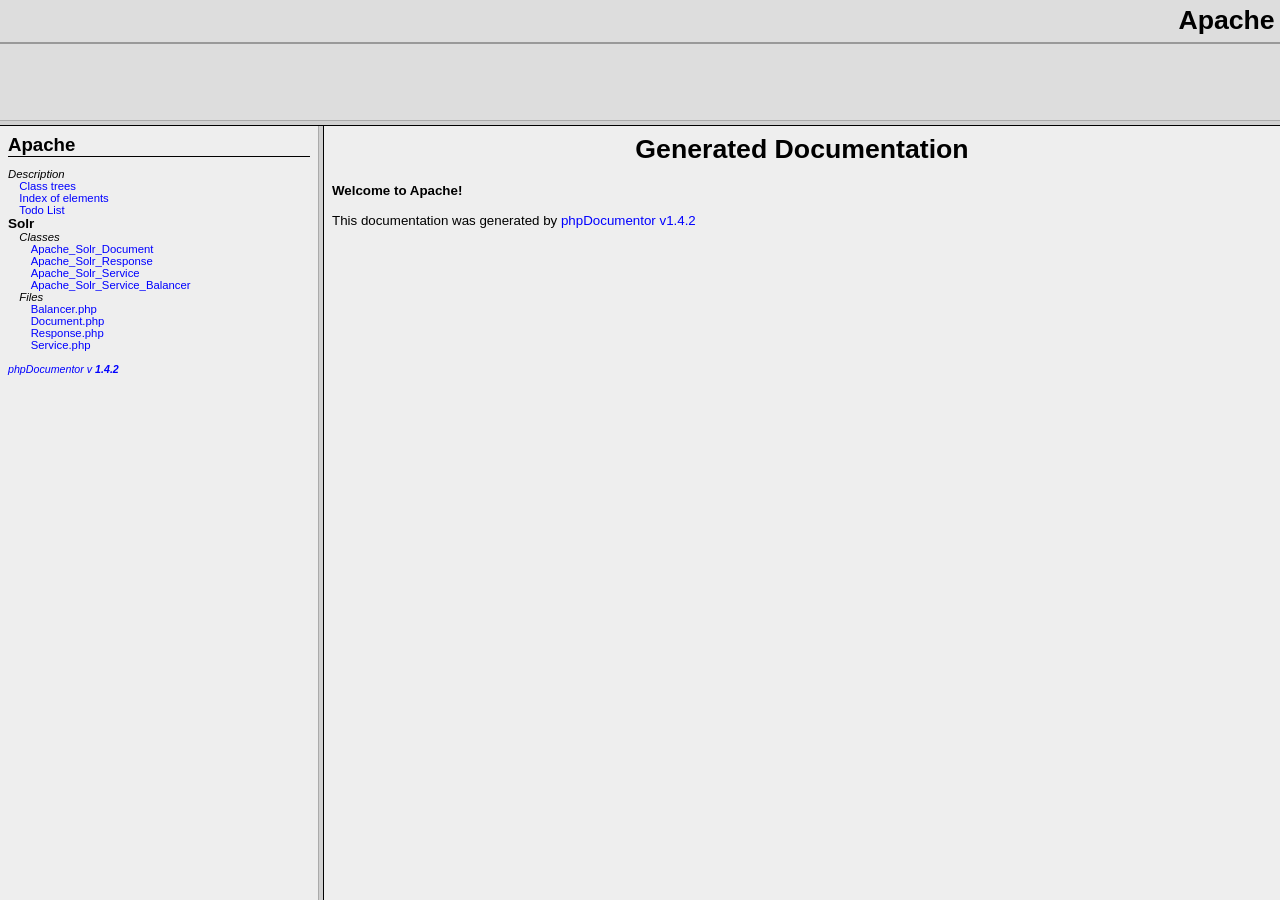
<file: sites/all/modules/apachesolr/SolrPhpClient/phpdocs/index.html>
<?xml version="1.0" encoding="iso-8859-1"?>
<!DOCTYPE html 
     PUBLIC "-//W3C//DTD XHTML 1.0 Transitional//FR"
     "http://www.w3.org/TR/xhtml1/DTD/xhtml1-frameset.dtd">
   <html xmlns="http://www.w3.org/1999/xhtml">
<head>
	<!-- Generated by phpDocumentor on Mon, 09 Nov 2009 18:15:38 -0500  -->
  <title>Generated Documentation</title>
  <meta http-equiv='Content-Type' content='text/html; charset=iso-8859-1'/>
</head>

<FRAMESET rows='120,*'>
	<FRAME src='packages.html' name='left_top' frameborder="1" bordercolor="#999999">
	<FRAMESET cols='25%,*'>
		<FRAME src='li_Apache.html' name='left_bottom' frameborder="1" bordercolor="#999999">
		<FRAME src='blank.html' name='right' frameborder="1" bordercolor="#999999">
	</FRAMESET>
	<NOFRAMES>
		<H2>Frame Alert</H2>
		<P>This document is designed to be viewed using the frames feature.
		If you see this message, you are using a non-frame-capable web client.</P>
	</NOFRAMES>
</FRAMESET>
</HTML>
</file>
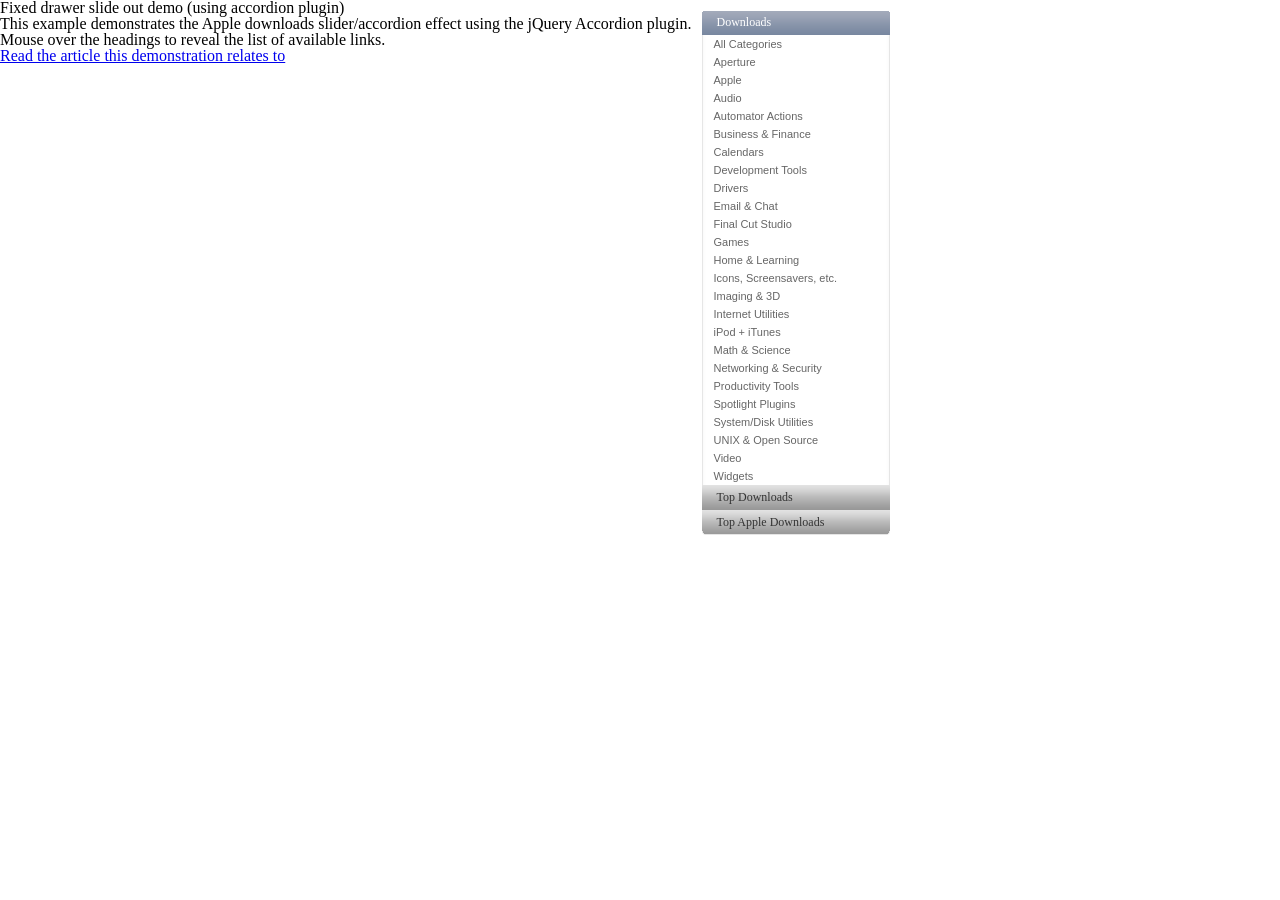
<file: sites/all/libraries/jquery.ui/demos/real-world/accordion-drawers/index.html>
<!doctype html>
<html lang="en">
<head>
    <meta http-equiv="Content-type" content="text/html; charset=utf-8" />
    <title>Slide Demo - Fixed Drawer</title>
        <style type="text/css" media="screen">
        <!--
/*************************************/
/* Blueprint: reset.css              */

html, body, div, span, applet, object, iframe,
h1, h2, h3, h4, h5, h6, p, blockquote, pre,
a, abbr, acronym, address, big, cite, code,
del, dfn, em, font, img, ins, kbd, q, s, samp,
small, strike, strong, sub, sup, tt, var,
dl, dt, dd, ol, ul, li,
fieldset, form, label, legend,
table, caption, tbody, tfoot, thead, tr, th, td {
	margin: 0;
	padding: 0;
	border: 0;
	outline: 0;
	font-weight: inherit;
	font-style: inherit;
	font-size: 100%;
	font-family: inherit;
	vertical-align: baseline;
}

/* Remember to define focus styles! */
:focus {
	outline: 0;
}
body {
	line-height: 1;
	color: black;
	background: white;
}
ol, ul {
	list-style: none;
}

/* Tables still need 'cellspacing="0"' in the markup. */
table {
	border-collapse: separate;
	border-spacing: 0;
}
caption, th, td {
	text-align: left;
	font-weight: normal;
}

/* Remove possible quote marks (") from <q>, <blockquote>. */
blockquote:before, blockquote:after,
q:before, q:after {
	content: "";
}
blockquote, q {
	quotes: "" "";
}

/*************************************/
/*  Demo Styles                      */
    .capt,
    .capb {
        background: url("images/caps.gif") no-repeat;
        height:4px;
        width:100%;
        /*position:absolute;*/
        z-index:100;
        margin:0px;
        padding:0px;
    }
    .capt {
        position:absolute;
        background-position:0 -4px;
    }
    .capb {
        margin-top:-19px;
    }
    #content {
        float:left;
    }
    .drawers-wrapper {
        position: relative;
        width: 188px;
        float:left;
        margin:10px;
    }
        .drawers {
            margin-bottom:15px;
            color:#76797C;
            font-size:11px;
            line-height: 18px;
        }
            .drawer {
                background:transparent url(images/sideboxlight_bg.gif) repeat-y scroll 0pt;
                color:#76797C;
                font-size:11px;
                line-height:1.3em;
                height: 1%; /* for IE6 & 7 */
            }

                .drawer-handle {
                    background:#939393 url(images/slider_handlebg.png) no-repeat scroll 0pt;
                    color:#333333;
                    cursor:default;
                    height:25px;
                    line-height:25px;
                    text-indent:15px;
                    font-size:12px;
                    width:100%;
                }
                    .drawer-handle.open {
                        background-color:#72839D;
                        background-position:-188px 0pt;
                        color:#FFFFFF;
                    }

                /* nasty, but it fixes the indent on the first one. */
                    h2.drawer-handle span {
                        
                    }
                .drawer ul {
                    padding: 0 12px;
                    padding-bottom:0pt;
                }

                /* for IE6 - to override the colour set by .drawer-handle.open (IE6 cannot handle class concatinations) */
                * html .drawer ul {
                    background-color: #FFFFFF;
                    margin: 0 1px;
                }

                .drawer li {
                    border-bottom:1px solid #E5E5E5;
                    line-height:16px;
                    padding:6px 0pt;
                }
                    .drawer-content ul {
                        padding-top: 7px;
                    }
                    .drawer-content li a {
                        display:block;
                        overflow:hidden;
                    }
                    .alldownloads li {
                        border:0pt none;
                        line-height:18px;
                        padding:0pt;
                    }

            .drawers a {
                color:#666666;
                text-decoration:none;
                font-family:"Lucida Grande",Geneva,Arial,Verdana,sans-serif;
            }
        -->
        </style>

	<script type="text/javascript" src="../../../jquery-1.2.6.js"></script>

	<script type="text/javascript" src="../../../ui/ui.core.js"></script>
	<script type="text/javascript" src="../../../ui/ui.accordion.js"></script>
	<script type="text/javascript" src="../../../ui/effects.core.js"></script>


    <script type="text/javascript">
    <!--
    $(function () {
        $('ul.drawers').accordion({
            header: 'h2.drawer-handle',
            selectedClass: 'open',
			//animated: 'easeOutBounce',
			//animated: 'bounceslide',
			//animated: 'easeslide',
			animated: function(options) {
				return options.down ? "easeOutBounce" : "easeInOutCubic";
			},
			//duration: 500,
			duration: function(options) {
				return options.down ? 700 : 400;
			},
            event: 'mouseover'
        });
    });
    //-->
    </script>
</head>
<body id="page">
    <div id="content">
        <h1>Fixed drawer slide out demo (using accordion plugin)</h1>
        <p>This example demonstrates the Apple downloads slider/accordion effect using the jQuery Accordion plugin.</p>
        <p>Mouse over the headings to reveal the list of available links.</p>

        <p>
            <a href="http://jqueryfordesigners.com/slide-out-and-drawer-effect/">Read the article this demonstration relates to</a>
        </p>
    </div>
    <div class="drawers-wrapper">
        <div class="capt"></div>
        <ul class="drawers">
            <li class="drawer">
                <h2 class="drawer-handle open">
                    <span>Downloads</span>
                </h2>
                <ul class="alldownloads">
                    <li id="sn-downloadsmacosx"><a href="/downloads/macosx/">All Categories</a></li>
                    <li id="sn-aperture"><a href="/downloads/macosx/aperture/">Aperture</a></li>
                    <li id="sn-apple"><a href="/downloads/macosx/apple/">Apple</a></li>
                    <li id="sn-audio"><a href="/downloads/macosx/audio/">Audio</a></li>
                    <li id="sn-automator"><a href="/downloads/macosx/automator/">Automator Actions</a></li>
                    <li id="sn-businessfinance"><a href="/downloads/macosx/business_finance/">Business &amp; Finance</a></li>
                    <li id="sn-calendars"><a href="/downloads/macosx/calendars/">Calendars</a></li>
                    <li id="sn-developmenttools"><a href="/downloads/macosx/development_tools/">Development Tools</a></li>
                    <li id="sn-drivers"><a href="/downloads/macosx/drivers/">Drivers</a></li>
                    <li id="sn-emailchat"><a href="/downloads/macosx/email_chat/">Email &amp; Chat</a></li>
                    <li id="sn-finalcutstudio"><a href="/downloads/macosx/finalcutstudio/">Final Cut Studio</a></li>
                    <li id="sn-games"><a href="/downloads/macosx/games/">Games</a></li>
                    <li id="sn-homelearning"><a href="/downloads/macosx/home_learning/">Home &amp; Learning</a></li>
                    <li id="sn-iconsscreensavers"><a href="/downloads/macosx/icons_screensavers/">Icons, Screensavers, etc.</a></li>
                    <li id="sn-imaging3d"><a href="/downloads/macosx/imaging_3d/">Imaging &amp; 3D</a></li>
                    <li id="sn-internetutilities"><a href="/downloads/macosx/internet_utilities/">Internet Utilities</a></li>
                    <li id="sn-ipoditunes"><a href="/downloads/macosx/ipod_itunes/">iPod + iTunes</a></li>
                    <li id="sn-mathscience"><a href="/downloads/macosx/math_science/">Math &amp; Science</a></li>
                    <li id="sn-networkingsecurity"><a href="/downloads/macosx/networking_security/">Networking &amp; Security</a></li>
                    <li id="sn-productivitytools"><a href="/downloads/macosx/productivity_tools/">Productivity Tools</a></li>
                    <li id="sn-spotlight"><a href="/downloads/macosx/spotlight/">Spotlight Plugins</a></li>
                    <li id="sn-systemdiskutilities"><a href="/downloads/macosx/system_disk_utilities/">System/Disk Utilities</a></li>
                    <li id="sn-unixopensource"><a href="/downloads/macosx/unix_open_source/">UNIX &amp; Open Source</a></li>
                    <li id="sn-video"><a href="/downloads/macosx/video/">Video</a></li>
                    <li id="sn-dashboard"><a href="/downloads/dashboard/" class="bottom">Widgets</a></li>
                </ul>
            </li>
            <li class="drawer">
                <h2 class="drawer-handle">Top Downloads</h2>
                <ul>
                    <li><a title="iTunes 7.5" href="http://www.apple.com/itunes/download/">1. iTunes 7.5</a></li>
                    <li><a title="QuickTime 7.3.1" href="http://www.apple.com/quicktime/download/">2. QuickTime 7.3.1</a></li>
                    <li><a title="Safari 3 Public Beta" href="http://www.apple.com/safari/download/">3. Safari 3 Public Beta</a></li>
                    <li><a title="MacPool" href="/downloads/macosx/games/simulation_and_sports/macpool.html">4. MacPool Realistic and easy to play computer simu…</a></li>
                    <li><a title="Guitar Hero III: Legends of Rock" href="/downloads/macosx/games/demos_updates/guitarheroiiilegendsofrock.html">5. Guitar Hero III: L…</a></li>
                    <li><a title="Messenger for Mac" href="/downloads/macosx/email_chat/messengerformac.html">6. Messenger for Mac</a></li>
                    <li><a title="Google Earth" href="/downloads/macosx/home_learning/googleearth.html">7. Google Earth</a></li>
                    <li><a title="Monopoly" href="/downloads/macosx/games/cards_puzzle/monopoly.html">8. Monopoly</a></li>
                    <li><a title="Litho System Icons" href="/downloads/macosx/icons_screensavers/lithosystemicons.html">9. Litho System Icons</a></li>
                    <li><a title="Battlefield 2142" href="/downloads/macosx/games/demos_updates/battlefield2142.html">10. Battlefield 2142</a></li>
                    <li><a title="More iChat Effects" href="/downloads/macosx/email_chat/moreichateffects.html">11. More iChat Effects</a></li>
                    <li><a title="Dragster" href="/downloads/macosx/internet_utilities/dragster.html">12. Dragster</a></li>
                    <li><a title="iSquint" href="/downloads/macosx/ipod_itunes/isquint.html">13. iSquint</a></li>
                    <li class="last"><a title="US Holiday Calendar" href="/downloads/macosx/calendars/usholidaycalendar.html">14. US Holiday Calendar</a></li>
                </ul>
            </li>
            <li class="drawer last">
                <h2 class="drawer-handle">Top Apple Downloads</h2>
                <ul>
                    <li><a title="iTunes 7.5" href="http://www.apple.com/itunes/download/">1. iTunes 7.5</a></li>
                    <li><a title="QuickTime 7.3.1" href="http://www.apple.com/quicktime/download/">2. QuickTime 7.3.1</a></li>
                    <li><a title="Safari 3 Public Beta" href="http://www.apple.com/safari/download/">3. Safari 3 Public Beta</a></li>
                    <li><a title="Mac OS X 10.5.1 Update" href="/downloads/macosx/apple/macosx_updates/macosx1051update.html">4. Mac OS X 10.5.1 Up…</a></li>
                    <li><a title="Java for Mac OS X 10.4 Release 5" href="/downloads/macosx/apple/macosx_updates/javaformacosx104release5.html">5. Java for Mac OS X …</a></li>
                    <li><a title="iPod Reset Utility 1.0.2 for Windows" href="/downloads/macosx/apple/ipod_itunes/ipodresetutility102forwindows.html">6. iPod Reset Utility…</a></li>
                    <li><a title="iPhoto 7.1.1" href="/downloads/macosx/apple/application_updates/iphoto711.html">7. iPhoto 7.1.1</a></li>
                    <li><a title="Bonjour for Windows" href="/downloads/macosx/apple/windows/bonjourforwindows.html">8. Bonjour for Windows</a></li>
                    <li><a title="Mac OS X 10.4.11 Combo Update (PPC)" href="/downloads/macosx/apple/macosx_updates/macosx10411comboupdateppc.html">9. Mac OS X 10.4.11 C…<br/>The 10.4.11 Update is recommended for al…</a></li>
                    <li><a title="Java for Mac OS X 10.4, Release 6" href="/downloads/macosx/apple/macosx_updates/javaformacosx104release6.html">10. Java for Mac OS X …</a></li>
                    <li><a title="GarageBand 4.1.1" href="/downloads/macosx/apple/application_updates/garageband411.html">11. GarageBand 4.1.1</a></li>
                    <li><a title="iPod Updater 2006-06-28 for Windows" href="/downloads/macosx/apple/ipod_itunes/ipodupdater20060628forwindows.html">12. iPod Updater 2006-…</a></li>
                    <li><a title="Security Update 2007-009 1.1 (10.4.11 Universal)" href="/downloads/macosx/apple/security_updates/securityupdate20070091110411universal.html">13. Security Update 20…</a></li>
                    <li class="last"><a title="Security Update 2007-009 1.1 (10.5.1)" href="/downloads/macosx/apple/security_updates/securityupdate2007009111051.html">14. Security Update 20…</a></li>
                </ul>
            </li>
        </ul>
        <div class="capb"></div>
    </div>
</body>
</html>
</file>
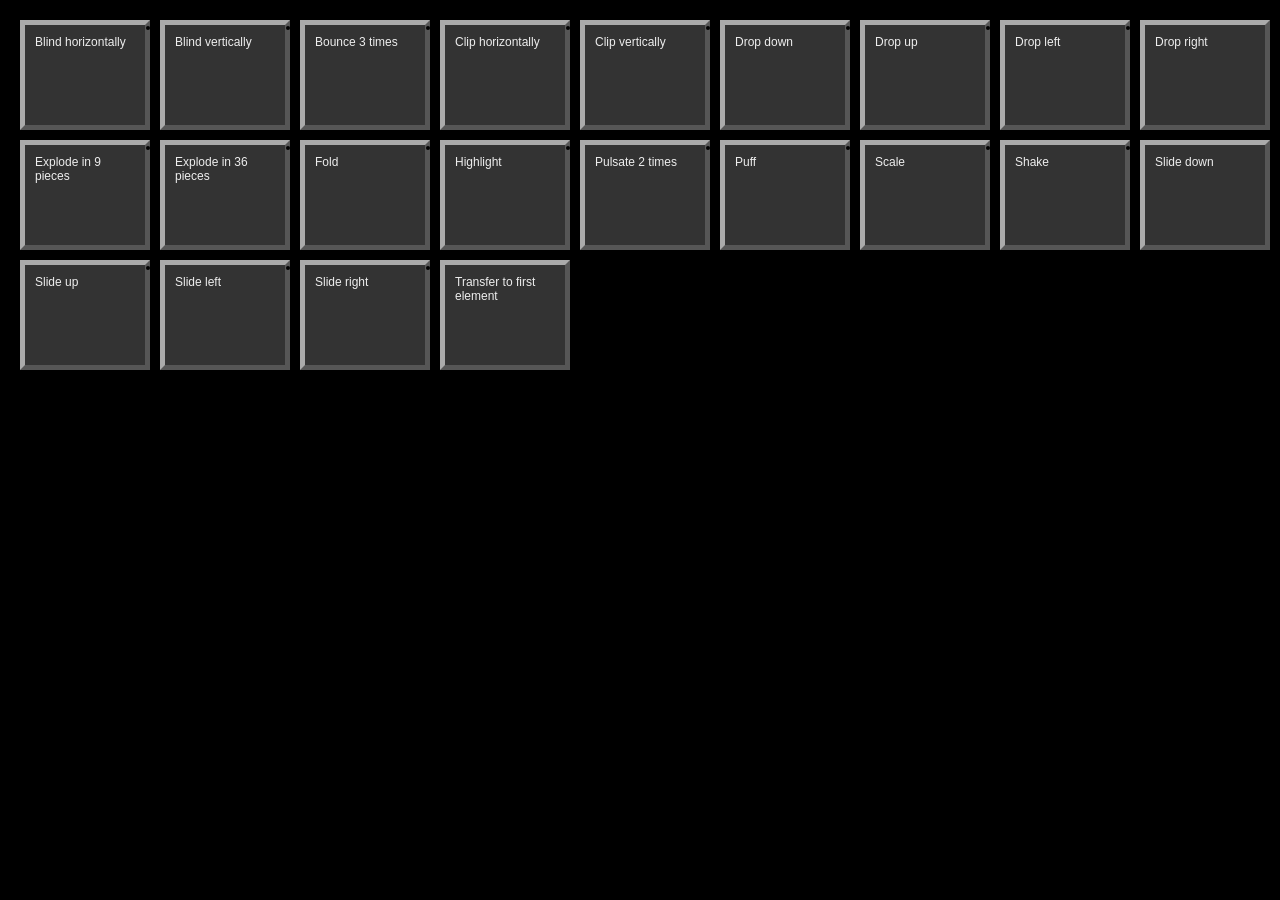
<file: sites/all/libraries/jquery.ui/demos/real-world/effects/index.html>
<!doctype html>
<html lang="en">
<head>
	<meta http-equiv="Content-type" content="text/html; charset=utf-8" />
	<title>Effects Test Suite</title>
	<link rel="stylesheet" href="style.css" type="text/css" media="screen" title="no title" charset="utf-8" />

	<script type="text/javascript" src="../../../jquery-1.2.6.js"></script>
	<script type="text/javascript" src="../../../ui/effects.core.js"></script>

	<script type="text/javascript" src="../../../ui/effects.blind.js"></script>
	<script type="text/javascript" src="../../../ui/effects.bounce.js"></script>
	<script type="text/javascript" src="../../../ui/effects.clip.js"></script>
	<script type="text/javascript" src="../../../ui/effects.drop.js"></script>
	<script type="text/javascript" src="../../../ui/effects.explode.js"></script>
	<script type="text/javascript" src="../../../ui/effects.fold.js"></script>
	<script type="text/javascript" src="../../../ui/effects.highlight.js"></script>
	<script type="text/javascript" src="../../../ui/effects.pulsate.js"></script>
	<script type="text/javascript" src="../../../ui/effects.scale.js"></script>
	<script type="text/javascript" src="../../../ui/effects.shake.js"></script>
	<script type="text/javascript" src="../../../ui/effects.slide.js"></script>
	<script type="text/javascript" src="../../../ui/effects.transfer.js"></script>

	<script type="text/javascript" src="demo.js"></script>
</head>
<body>

<ul class="effects">

	<li>
		<div class="effect" id="blindHorizontally">
			<p>Blind horizontally</p>
		</div>
	</li>

	<li>
		<div class="effect" id="blindVertically">
			<p>Blind vertically</p>
		</div>
	</li>

	<li>
		<div class="effect" id="bounce3times">
		<p>Bounce 3 times</p>
		</div>
	</li>

	<li>
		<div class="effect" id="clipHorizontally">
		<p>Clip horizontally</p>
		</div>
	</li>

	<li>
		<div class="effect" id="clipVertically">
		<p>Clip vertically</p>
		</div>
	</li>

	<li>
		<div class="effect" id="dropDown">
		<p>Drop down</p>
		</div>
	</li>

	<li>
		<div class="effect" id="dropUp">
		<p>Drop up</p>
		</div>
	</li>

	<li>
		<div class="effect" id="dropLeft">
		<p>Drop left</p>
		</div>
	</li>

	<li>
		<div class="effect" id="dropRight">
		<p>Drop right</p>
		</div>
	</li>

	<li>
		<div class="effect" id="explode9">
		<p>Explode in 9 pieces</p>
		</div>
	</li>

	<li>
		<div class="effect" id="explode36">
		<p>Explode in 36 pieces</p>
		</div>
	</li>

	<li>
		<div class="effect" id="fold">
		<p>Fold</p>
		</div>
	</li>

	<li>
		<div class="effect" id="highlight">
		<p>Highlight</p>
		</div>
	</li>

	<li>
		<div class="effect" id="pulsate">
		<p>Pulsate 2 times</p>
		</div>
	</li>

	<li>
		<div class="effect" id="puff">
		<p>Puff</p>
		</div>
	</li>

	<li>
		<div class="effect" id="scale">
		<p>Scale</p>
		</div>
	</li>

	<li>
		<div class="effect" id="shake">
		<p>Shake</p>
		</div>
	</li>

	<li>
		<div class="effect" id="slideDown">
		<p>Slide down</p>
		</div>
	</li>

	<li>
		<div class="effect" id="slideUp">
		<p>Slide up</p>
		</div>
	</li>

	<li>
		<div class="effect" id="slideLeft">
		<p>Slide left</p>
		</div>
	</li>

	<li>
		<div class="effect" id="slideRight">
		<p>Slide right</p>
		</div>
	</li>

	<li>
		<div class="effect" id="transfer">
		<p>Transfer to first element</p>
		</div>
	</li>

</ul>

</body>
</html>
</file>
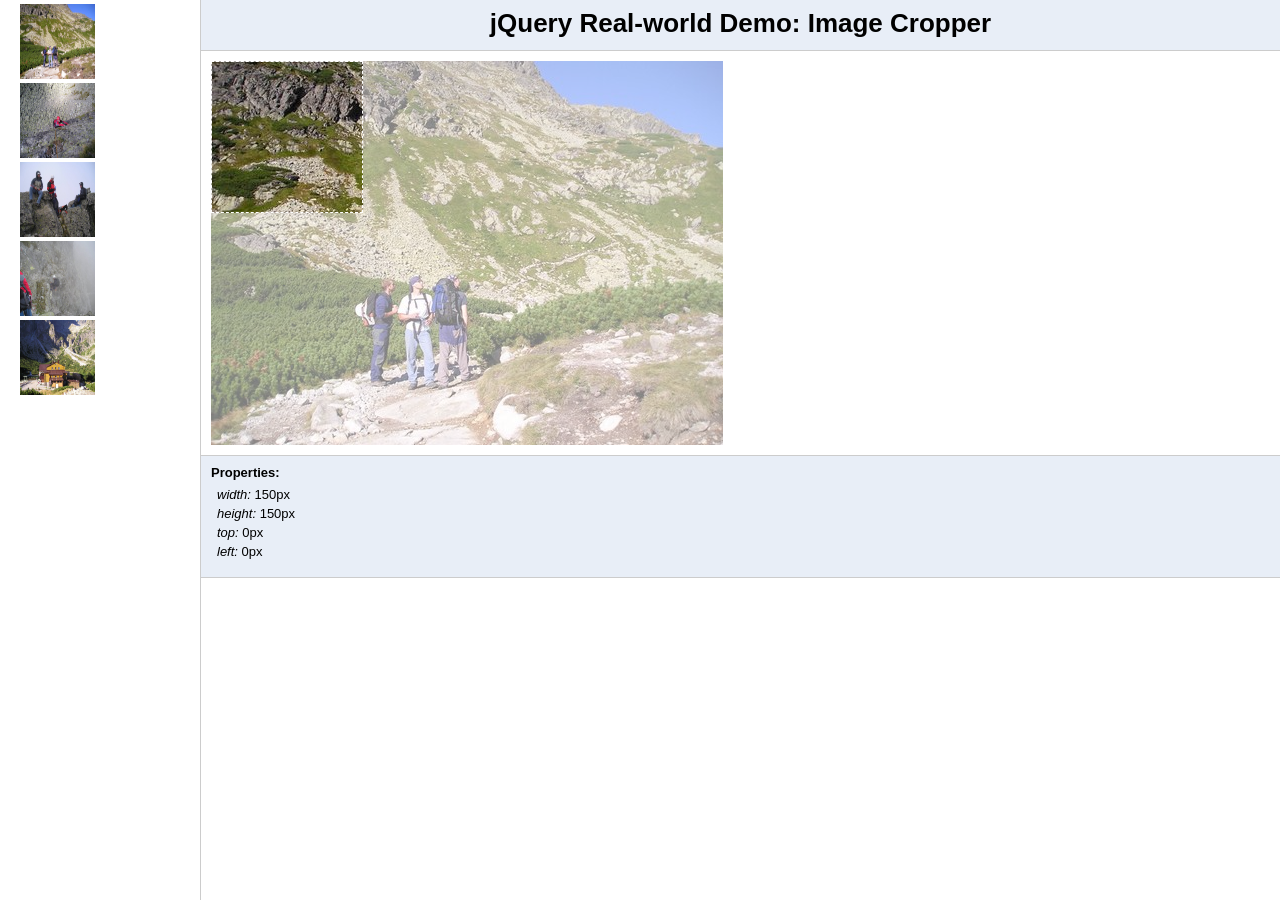
<file: sites/all/libraries/jquery.ui/demos/real-world/image-cropper/index.html>
<!doctype html>
<html lang="en">
<head>
	<meta http-equiv="Content-Language" content="en" />
	<meta http-equiv="Content-Type" content="text/html; charset=utf-8" />
	<title>Image Cropper: jQuery Real-world Demo</title>

	<script type="text/javascript" src="../../../jquery-1.2.6.js"></script>
	<script type="text/javascript" src="../../../ui/ui.core.js"></script>
	<script type="text/javascript" src="../../../ui/ui.resizable.js"></script>
	<script type="text/javascript" src="../../../ui/ui.draggable.js"></script>

	<script type="text/javascript" src="../../../ui/effects.core.js"></script>
	<script type="text/javascript" src="../../../ui/effects.bounce.js"></script>
	<script type="text/javascript" src="../../../ui/effects.scale.js"></script>

	<link href="image-cropper.css" type="text/css" rel="stylesheet" />
	
	<script type="text/javascript" src="image-cropper.js"></script>
</head>
<body>
    <div id="sidebar">
        <ul class="thumbs">
            <li><a href="#" title="Open This Image"><img src="img/img01.jpg"/></a></li>
            <li><a href="#" title="Open This Image"><img src="img/img02.jpg"/></a></li>
            <li><a href="#" title="Open This Image"><img src="img/img03.jpg"/></a></li>
            <li><a href="#" title="Open This Image"><img src="img/img04.jpg"/></a></li>
            <li><a href="#" title="Open This Image"><img src="img/img05.jpg"/></a></li>
        </div>
    </div>
    <div id="main">
        <div id="header">
            <h2>jQuery Real-world Demo: Image Cropper</h2>
        </div>
        <div id="content">
                <div id="_Wrapper">
                    <div id="_Container_Image"></div>
                    <div id="_Container"></div>
                </div>
        </div>
        <div id="break">
            <strong>Properties:</strong>
            <ul>
                <li>width: <span id="log-width">0px</span></li>
                <li>height: <span id="log-height">0px</span></li>
                <li>top: <span id="log-top">0px</span></li>
                <li>left: <span id="log-left">0px</span></li>
            </ul>
        </div>
    </div>
</body>
</html>
</file>
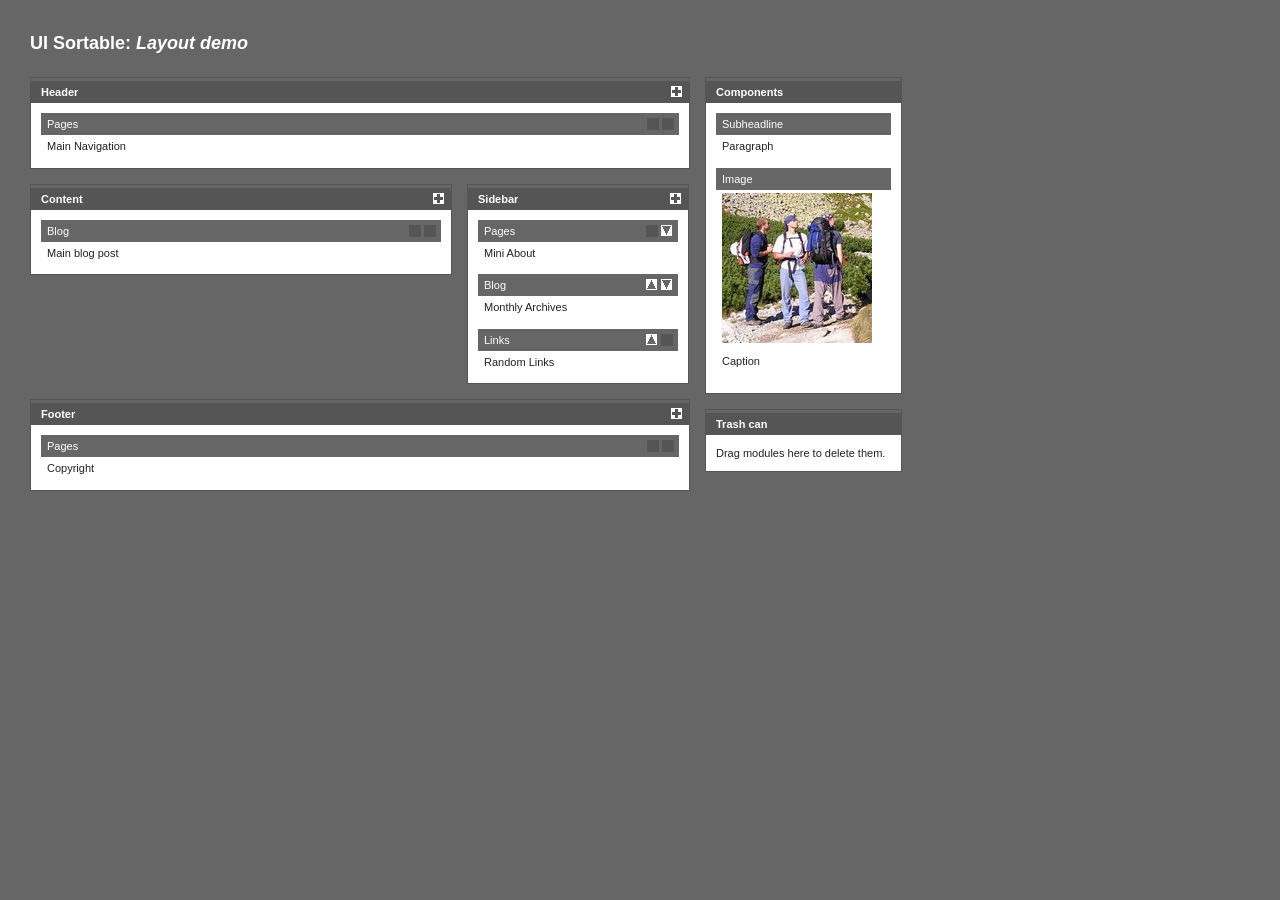
<file: sites/all/libraries/jquery.ui/demos/real-world/layout/index.html>
<!DOCTYPE html>
<html lang="en">
	<head>
		<title>UI Sortable: Layout Demo</title>
		<meta http-equiv="Content-Type" content="text/html; charset=iso-8859-1" />

		<meta name="title" content="UI Sortable: Layout Demo" />
		<meta name="description" content="A sortable layout created with the jQuery UI suite" />

		<meta name="author" content="Joan Piedra" />
		<meta name="author-url" content="http://www.joanpiedra.com/" />
		<meta name="author-url" content="http://www.justaquit.com/" />
		<meta name="author-url" content="http://jquery.com/" />

		<link rel="shortcut icon" href="http://jquery.com/favicon.ico" />
		<link rel="icon" href="http://jquery.com/favicon.ico" type="image/x-icon" />

		<link rel="stylesheet" href="demo.css" type="text/css" media="screen" />
		<!--[if IE]>
		<link rel="stylesheet" href="demo-ie.css" type="text/css" media="screen" />
		<![endif]-->
	</head>

	<body id="uidemo">
		<h1>UI Sortable: <em>Layout demo</em></h1>

		<div id="container">
			<div id="header" class="ui-sortable">
				<h2>Header</h2>
				<dl class="sort">
					<dt>Pages</dt>
					<dd>Main Navigation</dd>
				</dl>
			</div>

			<div id="content" class="ui-sortable">
				<h2>Content</h2>
				<dl class="sort">
					<dt>Blog</dt>
					<dd>Main blog post</dd>
				</dl>
			</div>

			<div id="sidebar" class="ui-sortable">
				<h2>Sidebar</h2>
				<dl class="sort">
					<dt>Pages</dt>
					<dd>Mini About</dd>
				</dl>
				<dl class="sort">
					<dt>Blog</dt>
					<dd>Monthly Archives</dd>
				</dl>
				<dl class="sort">
					<dt>Links</dt>
					<dd>Random Links</dd>
				</dl>
			</div>

			<div class="clear"></div>

			<div id="footer" class="ui-sortable">
				<h2>Footer</h2>
				<dl class="sort">
					<dt>Pages</dt>
					<dd>Copyright</dd>
				</dl>
			</div>
		</div>

		<div id="meta">
			<div id="components" class="ui-sortable">
				<h2>Components</h2>
				<dl class="sort">
					<dt>Subheadline</dt>
					<dd>Paragraph</dd>
				</dl>
				<dl class="sort">
					<dt>Image</dt>
					<dd><img src="img01.png" /></dd>
					<dd>Caption</dd>
				</dl>
			</div>

			<div id="trashcan" class="ui-sortable">
				<h2>Trash can</h2>
				<p>Drag modules here to delete them.</p>
			</div>
		</div>

		<div class="clear"></div>
		<div id="overlay">
			<div id="preloader"><img src="loader.gif" alt="" /></div>
		</div>

		<script type="text/javascript" src="../../../jquery-1.2.6.js"></script>

		<script type="text/javascript" src="../../../ui/ui.core.js"></script>
		<script type="text/javascript" src="../../../ui/ui.draggable.js"></script>
		<script type="text/javascript" src="../../../ui/ui.droppable.js"></script>
		<script type="text/javascript" src="../../../ui/ui.sortable.js"></script>

		<script type="text/javascript" src="demo.js"></script>
	</body>
</html>
</file>
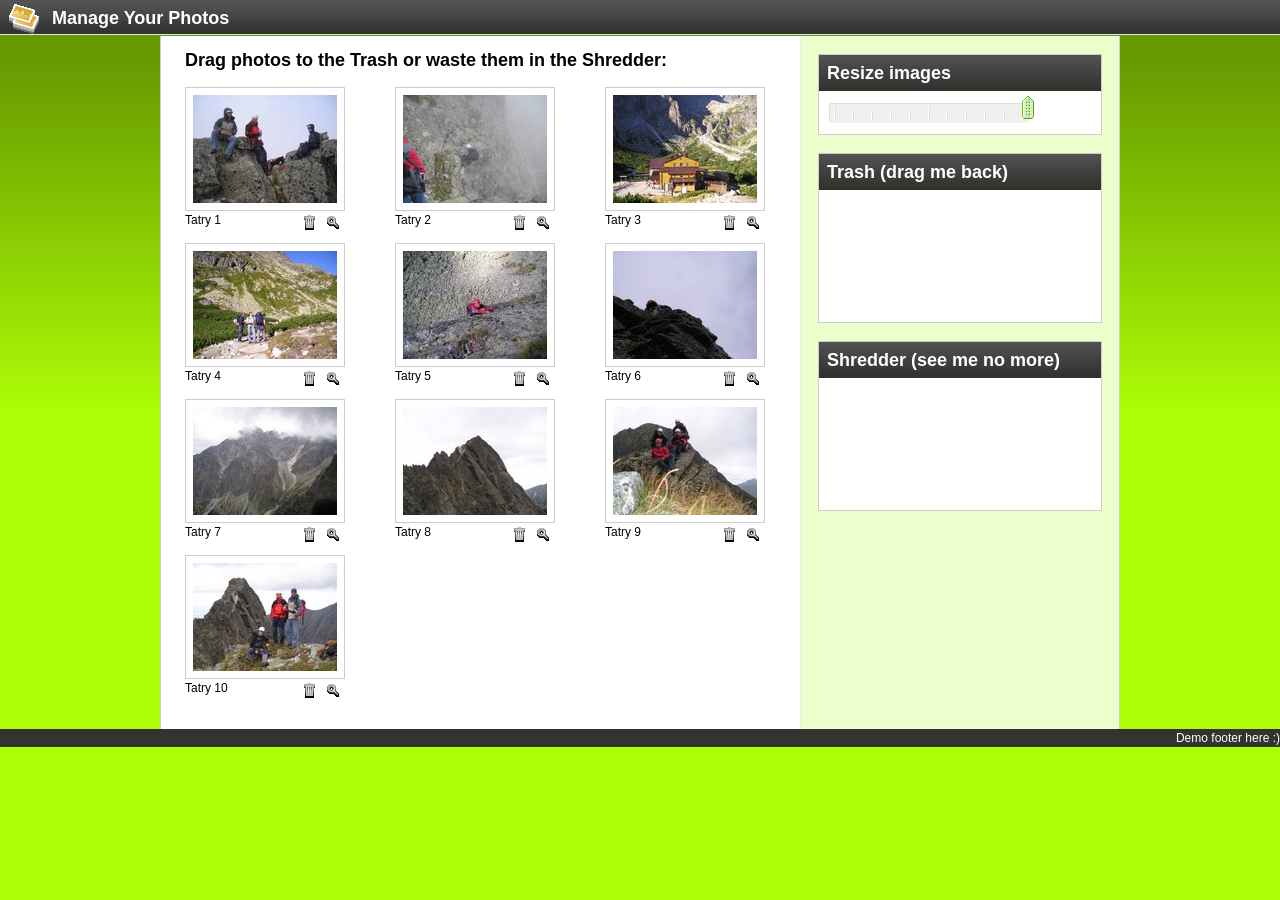
<file: sites/all/libraries/jquery.ui/demos/real-world/photo-manager/index.html>
<!doctype html>
<html lang="en">
	<head>
		<title>jQuery UI Draggables and Droppables playground</title>

		<meta http-equiv="content-type" content="text/html; charset=utf-8" />
		<meta http-equiv="content-language" content="en" />

		<meta name="keywords" content="jquery, ui, droppables, draggables, demo" />
		<meta name="description" content="Demonstration of jQuery UI Droppables and Dragables. More to come." />
		<script type="text/javascript" src="../../../jquery-1.2.6.js"></script>
		<script type="text/javascript" src="js/jquery.livequery.js"></script>
		<script type="text/javascript" src="js/jquery.blockUI.js"></script>

		<script type="text/javascript" src="../../../ui/ui.core.js"></script>
		<script type="text/javascript" src="../../../ui/ui.draggable.js"></script>
		<script type="text/javascript" src="../../../ui/ui.droppable.js"></script>
		<script type="text/javascript" src="../../../ui/ui.slider.js"></script>

		<script type="text/javascript" src="./js/demo.js"></script>
		<style type="text/css" media="all">
			.ui-slider { width: 200px; height: 23px; position: relative; background-repeat: no-repeat; background-position: center center; }
			.ui-slider-handle { position: absolute; z-index: 1; height: 23px; width: 12px; top: 0px; left: 0px; background-image: url(img/slider-handle.gif); }
			.ui-slider-handle-active { border: 1px dotted black; }
			.ui-slider-disabled .ui-slider-handle { opacity: 0.5; filter: alpha(opacity=50); }
			.ui-slider-range { position: absolute; background: #50A029; opacity: 0.3; filter: alpha(opacity=30); width: 100%; height: 100%; }

			.ui-slider, .ui-slider-1 { background-image: url(img/slider-bg-1.png); }
			.ui-slider-2 { background-image: url(img/slider-bg-2.png); clear:both}
			.nominheight{min-height:20px;}
		</style>
		<link rel="stylesheet" type="text/css" href="./theme/css/screen.css" media="screen, projection" />
	</head>
	<body>
		<h1>Manage Your Photos</h1>
		<div id="body_wrap">
			<div id="content">
				<h2>Drag photos to the Trash or waste them in the Shredder:</h2>
				<ul class="gallery">
					<li>
						<img src="./img/thumbs/P1010020.JPG" alt="Tatry 1" title="Drag me!" />
						<p>Tatry 1</p>
						<div>
							<a href="#" title="Trash me." class="tb_trash">Trash me</a>
							<a href="./img/P1010020.JPG" title="See me supersized." class="tb_supersize">See me supersized</a>
						</div>
					</li>
					<li>
						<img src="./img/thumbs/P1010036.JPG" alt="Tatry 2" title="Drag me!" />
						<p>Tatry 2</p>
						<div>
							<a href="#" title="Trash me." class="tb_trash">Trash me</a>
							<a href="./img/P1010036.JPG" title="See me supersized." class="tb_supersize">See me supersized</a>
						</div>
					</li>
					<li>
						<img src="./img/thumbs/P1010039.JPG" alt="Tatry 3" title="Drag me!" />
						<p>Tatry 3</p>
						<div>
							<a href="#" title="Trash me." class="tb_trash">Trash me</a>
							<a href="./img/P1010039.JPG" title="See me supersized." class="tb_supersize">See me supersized</a>
						</div>
					</li>
					<li>
						<img src="./img/thumbs/P1010044.JPG" alt="Tatry 4" title="Drag me!" />
						<p>Tatry 4</p>
						<div>
							<a href="#" title="Trash me." class="tb_trash">Trash me</a>
							<a href="./img/P1010044.JPG" title="See me supersized." class="tb_supersize">See me supersized</a>
						</div>
					</li>
					<li>
						<img src="./img/thumbs/P1010050.JPG" alt="Tatry 5" title="Drag me!" />
						<p>Tatry 5</p>
						<div>
							<a href="#" title="Trash me." class="tb_trash">Trash me</a>
							<a href="./img/P1010050.JPG" title="See me supersized." class="tb_supersize">See me supersized</a>
						</div>
					</li>
					<li>
						<img src="./img/thumbs/P1010055.JPG" alt="Tatry 6" title="Drag me!" />
						<p>Tatry 6</p>
						<div>
							<a href="#" title="Trash me." class="tb_trash">Trash me</a>
							<a href="./img/P1010055.JPG" title="See me supersized." class="tb_supersize">See me supersized</a>
						</div>
					</li>
					<li>
						<img src="./img/thumbs/P1010058.JPG" alt="Tatry 7" title="Drag me!" />
						<p>Tatry 7</p>
						<div>
							<a href="#" title="Trash me." class="tb_trash">Trash me</a>
							<a href="./img/P1010058.JPG" title="See me supersized." class="tb_supersize">See me supersized</a>
						</div>
					</li>
					<li>
						<img src="./img/thumbs/P1010059.JPG" alt="Tatry 8" title="Drag me!" />
						<p>Tatry 8</p>
						<div>
							<a href="#" title="Trash me." class="tb_trash">Trash me</a>
							<a href="./img/P1010059.JPG" title="See me supersized." class="tb_supersize">See me supersized</a>
						</div>
					</li>
					<li>
						<img src="./img/thumbs/P1010061.JPG" alt="Tatry 9" title="Drag me!" />
						<p>Tatry 9</p>
						<div>
							<a href="#" title="Trash me." class="tb_trash">Trash me</a>
							<a href="./img/P1010061.JPG" title="See me supersized." class="tb_supersize">See me supersized</a>
						</div>
					</li>
					<li>
						<img src="./img/thumbs/P1010063.JPG" alt="Tatry 10" title="Drag me!" />
						<p>Tatry 10</p>
						<div>
							<a href="#" title="Trash me." class="tb_trash">Trash me</a>
							<a href="./img/P1010063.JPG" title="See me supersized." class="tb_supersize">See me supersized</a>
						</div>
					</li>
				</ul>
			</div>
			<div id="sidebar">
				<div class="box2" id="resize">
					<h2>Resize images</h2>
					<div style="margin: 5px; padding: 5px;min-height:20px" class="ui-slider-2 ui-slider" id="sliderSize">
						<a style="cursor: default;" href="javascript:void(0)">
							<div class="ui-slider-handle" style="left: 150px;min-height:20px"></div>
						</a>
					</div>
				</div>
				<div class="box" id="trash">
					<h2>Trash (drag me back)</h2>
					<div></div>
				</div>
				<div class="box" id="shred">
					<h2>Shredder (see me no more)</h2>
					<div></div>
				</div>
			</div>
		</div>
		<div id="footer">
			<p>Demo footer here :)</p>
		</div>
	</body>
</html>
</file>
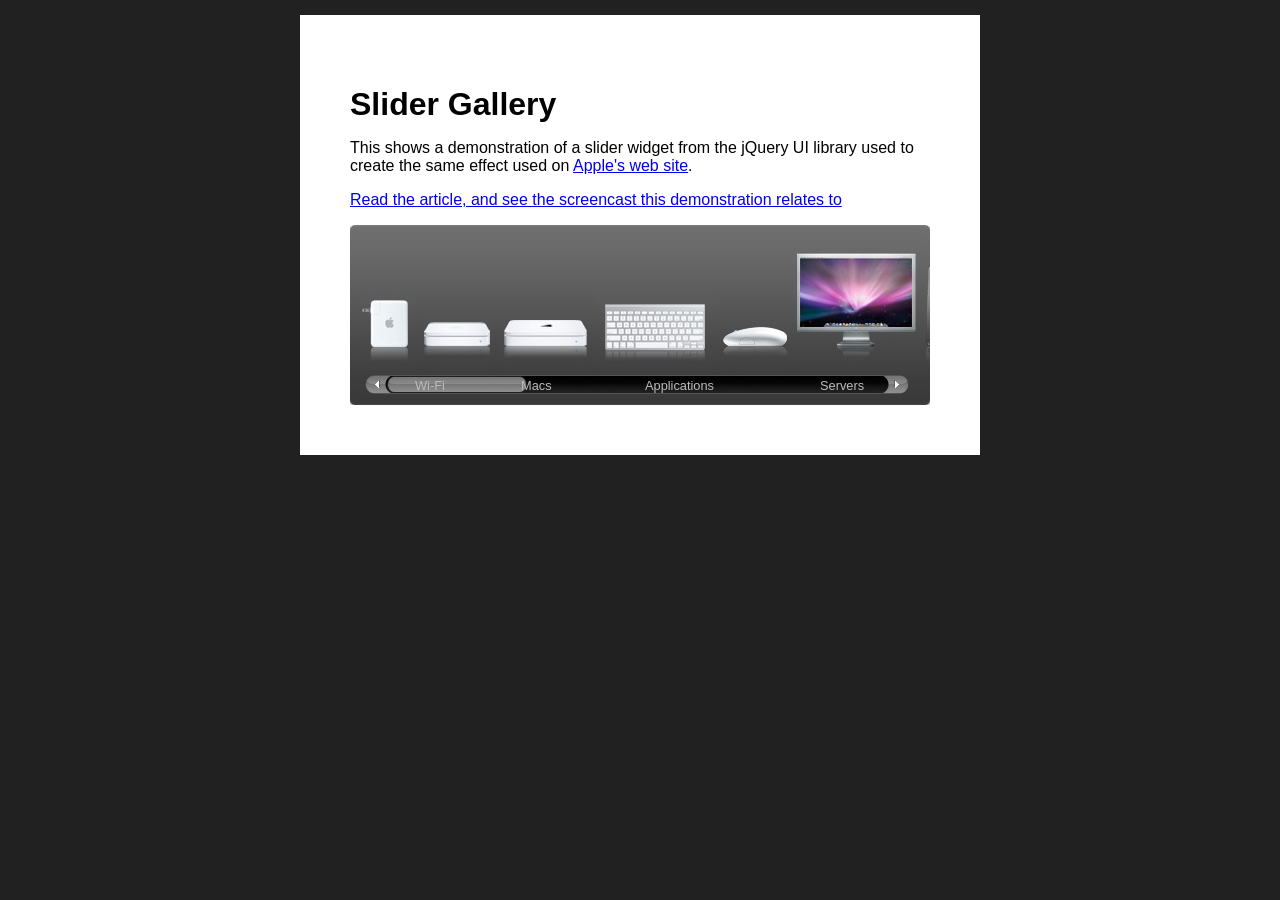
<file: sites/all/libraries/jquery.ui/demos/real-world/product-slider/index.html>
<!doctype html>
<html lang="en">
<head>
    <meta http-equiv="Content-type" content="text/html; charset=utf-8" />
    <title>Slider Gallery</title>
    <style type="text/css" media="screen">
    <!--
        body {
            padding: 0; 
            font: 1em "Trebuchet MS", verdana, arial, sans-serif; 
            font-size: 100%;
            background-color: #212121;
            margin: 0;
        }

        h1 { 
            margin-bottom: 2px; 
        }

        #container {
            background-color: #fff;
            width: 580px;
            margin: 15px auto;
            padding: 50px;
        }
        
        /* slider specific CSS */
        .sliderGallery {
            background: url(images/productbrowser_background_20070622.jpg) no-repeat;
            overflow: hidden;
            position: relative;
            padding: 10px;
            height: 160px;
            width: 560px;
        }
        
        .sliderGallery UL {
            position: absolute;
            list-style: none;
            overflow: none;
            white-space: nowrap;
            padding: 0;
            margin: 0;
        }
        
        .sliderGallery UL LI {
            display: inline;
        }
        
        .slider {
            width: 542px;
            height: 17px;
            margin-top: 140px;
            margin-left: 5px;
            padding: 1px;
            position: absolute;
            background: url(images/productbrowser_scrollbar_20070622.png) no-repeat;
        }
        
        .handle {
            position: absolute;
            cursor: move;
            height: 17px;
            width: 181px;
            top: 0;
            background: url(images/productbrowser_scroller_20080115.png) no-repeat;
            z-index: 100;
        }
        
        .slider span {
            color: #bbb;
            font-size: 80%;
            cursor: pointer;
            position: absolute;
            z-index: 110;
            top: 3px;
        }
        
        .slider .slider-lbl1 {
            left: 50px;
        }
        
        .slider .slider-lbl2 {
            left: 107px;
        }
        
        .slider .slider-lbl3 {
            left: 156px;
        }

        .slider .slider-lbl4 {
            left: 280px;
        }

        .slider .slider-lbl5 {
            left: 455px;
        }
    -->
    </style>

	<script type="text/javascript" src="../../../jquery-1.2.6.js"></script>
	<script type="text/javascript" src="../../../ui/ui.core.js"></script>
	<script type="text/javascript" src="../../../ui/ui.slider.js"></script>
    
    <script type="text/javascript" charset="utf-8">
        /**
         * Note that we have to use window.onload because $(document).ready() fires before images are loaded
         * and ul.innerWidth() - container.outerWidth(); doesn't give the correct width because the width
         * of the UL hasn't expanded out until the images have finished rendering.
         */
        window.onload = function () {
            var container = $('div.sliderGallery');
            var ul = $('ul', container);
            
            var itemsWidth = ul.innerWidth() - container.outerWidth();
            
            $('.slider', container).slider({
                min: 0,
                max: itemsWidth,
                handle: '.handle',
                stop: function (event, ui) {
                    ul.animate({'left' : ui.value * -1}, 500);
                },
                slide: function (event, ui) {
                    ul.css('left', ui.value * -1);
                }
            });
        };
    </script>
</head>
<body>
    <div id="container">
        <h1>Slider Gallery</h1>
        <p>This shows a demonstration of a slider widget from the jQuery UI library used to create the same effect used on <a href="http://www.apple.com/mac/">Apple's web site</a>.</p>
        <p><a href="http://jqueryfordesigners.com/slider-gallery">Read the article, and see the screencast this demonstration relates to</a></p>

        <div class="sliderGallery">
            <ul>
                <li><img class="pb-airportexpress" src="images/pb_airport_express.jpg" /></li>
                <li><img src="images/pb_airport_extreme.jpg" /></li>
                <li><img src="images/pb_timecapsule_20080115.jpg" /></li>
                <li><img src="images/pb_keyboards20070807.jpg" /></li>
                <li><img src="images/pb_mighty_mouse.jpg" /></li>
                <li><img src="images/pb_cinema_display20071026.jpg" /></li>
                <li><img src="images/pb_mac_pro_20070622.jpg" /></li>

                <li><img class="pb-macmini" src="images/pb_mac_mini.jpg" /></li>
                <li><img src="images/pb_macbook20071026.jpg" /></li>
                <li><img class="pb-macbookair" src="images/pb_macbookair_20080115.jpg" /></li>
                <li><img class="pb-macbookpro" src="images/pb_macbook_pro20071026.jpg" /></li>
                <li><img class="pb-imac" src="images/pb_imac20071026.jpg" /></li>
                <li><img src="images/pb_macosx_20080115.jpg" /></li>
                <li><img src="images/pb_ilife_20080115.jpg" /></li>
                <li><img src="images/pb_dot_mac_20080115.jpg" /></li>
                <li><img src="images/pb_iwork_20080115.jpg" /></li>

                <li><img src="images/pb_quicktime.jpg" /></li>
                <li><img src="images/pb_aperture20080212.jpg" /></li>
                <li><img src="images/pb_final_cut_studio2_20080115.jpg" /></li>
                <li><img src="images/pb_final_cut_express_20080115.jpg" /></li>
                <li><img src="images/pb_logic_studio_20080115.jpg" /></li>
                <li><img src="images/pb_logic_express_20080115.jpg" /></li>
                <li><img src="images/pb_shake_20080115.jpg" /></li>                    
                <li><img src="images/pb_apple_remote_desktop_20080115.jpg" /></li>
                <li><img src="images/pb_xserve.jpg" /></li>

                <li><img src="images/pb_xserve_raid.jpg" /></li>
                <li><img class="pb-xsan" src="images/pb_xsan_20080115.jpg" /></li>
                <li><img class="pb-macosxserver" src="images/pb_macosx_server20071016.jpg" /></li>                    
            </ul>
            <div class="slider">
                <div class="handle"></div>
                <span class="slider-lbl1">Wi-Fi</span>
                <span class="slider-lbl3">Macs</span>
                <span class="slider-lbl4">Applications</span>
                <span class="slider-lbl5">Servers</span>
            </div>
        </div>
    </div>
</body>
</html>
</file>
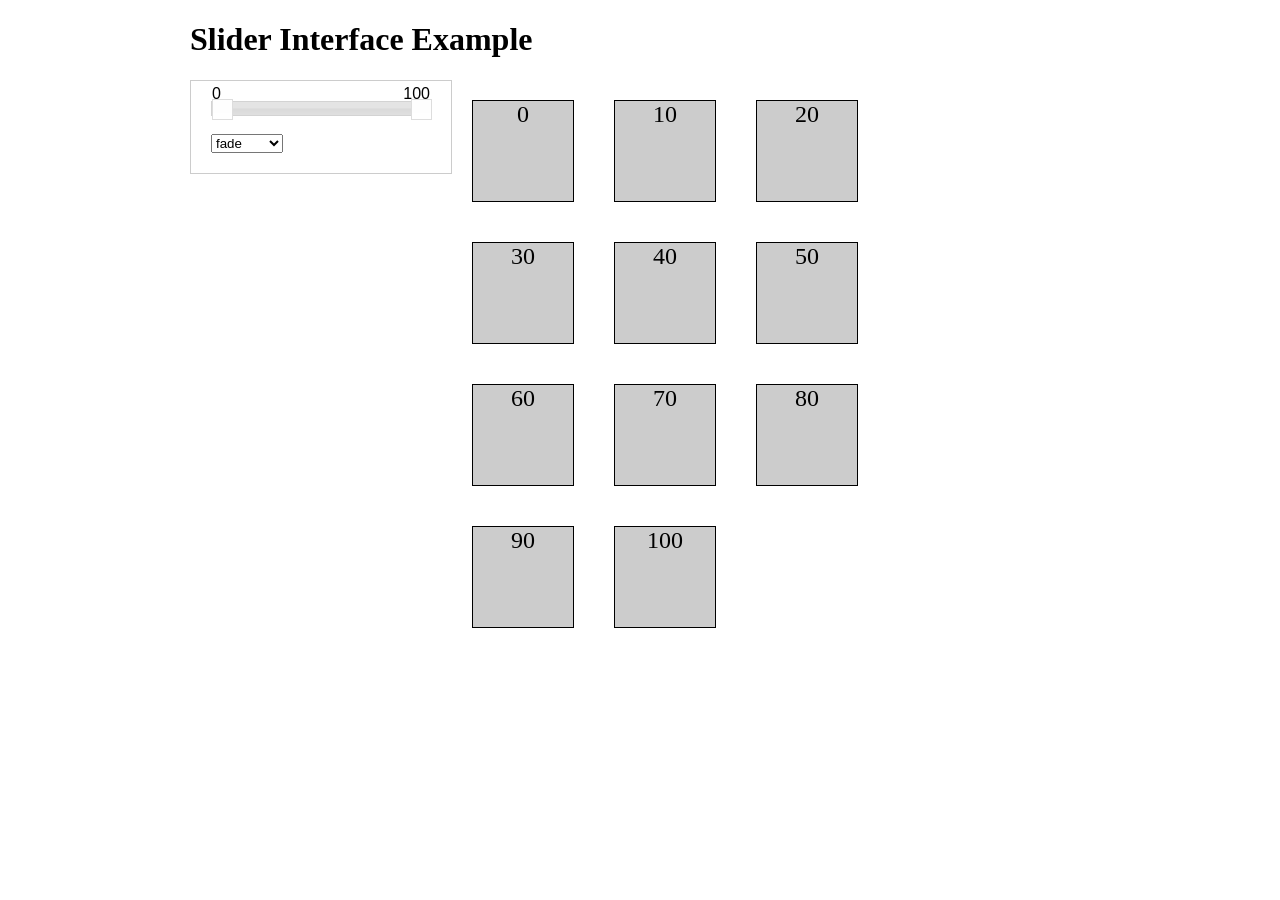
<file: sites/all/libraries/jquery.ui/demos/real-world/range-interface/index.html>
<!doctype html>
<html lang="en">
<head>
<meta http-equiv="Content-Language" content="en" />
<meta http-equiv="Content-Type" content="text/html; charset=utf-8" />
<title>Slider Test Page</title>
<script src="../../../jquery-1.2.6.js" type="text/javascript" charset="utf-8"></script>
<link rel="stylesheet" href="../../../themes/default/ui.all.css" type="text/css" charset="utf-8" />
<script src="../../../ui/ui.core.js" type="text/javascript" charset="utf-8"></script>
<script src="../../../ui/ui.slider.js" type="text/javascript" charset="utf-8"></script>
<script src="../../../ui/effects.core.js" type="text/javascript" charset="utf-8"></script>
<script src="../../../ui/effects.blind.js" type="text/javascript" charset="utf-8"></script>
<script src="../../../ui/effects.bounce.js" type="text/javascript" charset="utf-8"></script>
<script src="../../../ui/effects.clip.js" type="text/javascript" charset="utf-8"></script>
<script src="../../../ui/effects.drop.js" type="text/javascript" charset="utf-8"></script>
<script src="../../../ui/effects.explode.js" type="text/javascript" charset="utf-8"></script>
<script src="../../../ui/effects.fold.js" type="text/javascript" charset="utf-8"></script>
<script src="../../../ui/effects.highlight.js" type="text/javascript" charset="utf-8"></script>
<script src="../../../ui/effects.pulsate.js" type="text/javascript" charset="utf-8"></script>
<script src="../../../ui/effects.scale.js" type="text/javascript" charset="utf-8"></script>
<script src="../../../ui/effects.shake.js" type="text/javascript" charset="utf-8"></script>
<script src="../../../ui/effects.slide.js" type="text/javascript" charset="utf-8"></script>
<script src="../../../ui/effects.transfer.js" type="text/javascript" charset="utf-8"></script>

<style type="text/css" media="all">
#wrap {
	width: 900px;
	margin: 0 auto;
}
#col-1 {
	width: 220px;
	border: 1px solid #ccc;
	padding: 20px;
	float: left;
}
#col-2 {
	width: 500px;
	float: left;
}
#col-2 div {
	width: 100px;
	height: 100px;
	background: #ccc;
	border: 1px solid #000;
	margin: 20px;
	float: left;
	text-align: center;
	font-size: 150%;
}
.label-1 { position: absolute; left: 0; top: -1.1em; }
.label-2 { position: absolute; right: 0; top: -1.1em; }
</style>
</head>
<body>
<div id="wrap">
	<h1>Slider Interface Example</h1>
	<div id="col-1">
		<div id="slider1" class="ui-slider-2">
			<div class="ui-slider-handle"></div>
			<div class="ui-slider-handle"></div>
			<span class="label-1">0</span>
			<span class="label-2">100</span>
		</div>
		<br />
		<select id="effects">
			<option>fade</option>
			<option>drop</option>
			<option>fold</option>
			<option>highlight</option>
			<option>explode</option>
			<option>slide</option>
			<option>clip</option>
			<option>shake</option>
			<option>scale</option>
			<option>pulsate</option>
			<option>bounce</option>
		</select>
	</div>

	<div id="col-2">
		<div>0</div>
		<div>10</div>
		<div>20</div>
		<div>30</div>
		<div>40</div>
		<div>50</div>
		<div>60</div>
		<div>70</div>
		<div>80</div>
		<div>90</div>
		<div>100</div>
	</div>
</div>
<script type="text/javascript">
$(function(){
	$('#slider1').slider({
		stepping: 10,
		min: 0, 
		max: 100,
		range: true,
		change: function(event, ui) {
			var minValue = $('#slider1').slider('value', 0); 
			var maxValue = $('#slider1').slider('value', 1);
			$('#col-2 div').each(function(){
				var value = parseInt($(this).html(), 10);
				if (value < minValue || value > maxValue) {
					var effect = $('#effects').val();
					switch (effect) {
						case 'fade' :
							$(this).fadeOut();
						break;
						case 'drop' :
							$(this).hide('drop', { direction: 'down' });
						break;
						default :
							$(this).hide(effect);
					}
				} else
					$(this).fadeIn();
			});
		},
		handles: [
			{start: 0, min: 0, max: 100},
			{start: 100, min: 0, max: 100}
		]
	});
});
</script>
</body>
</html>
</file>
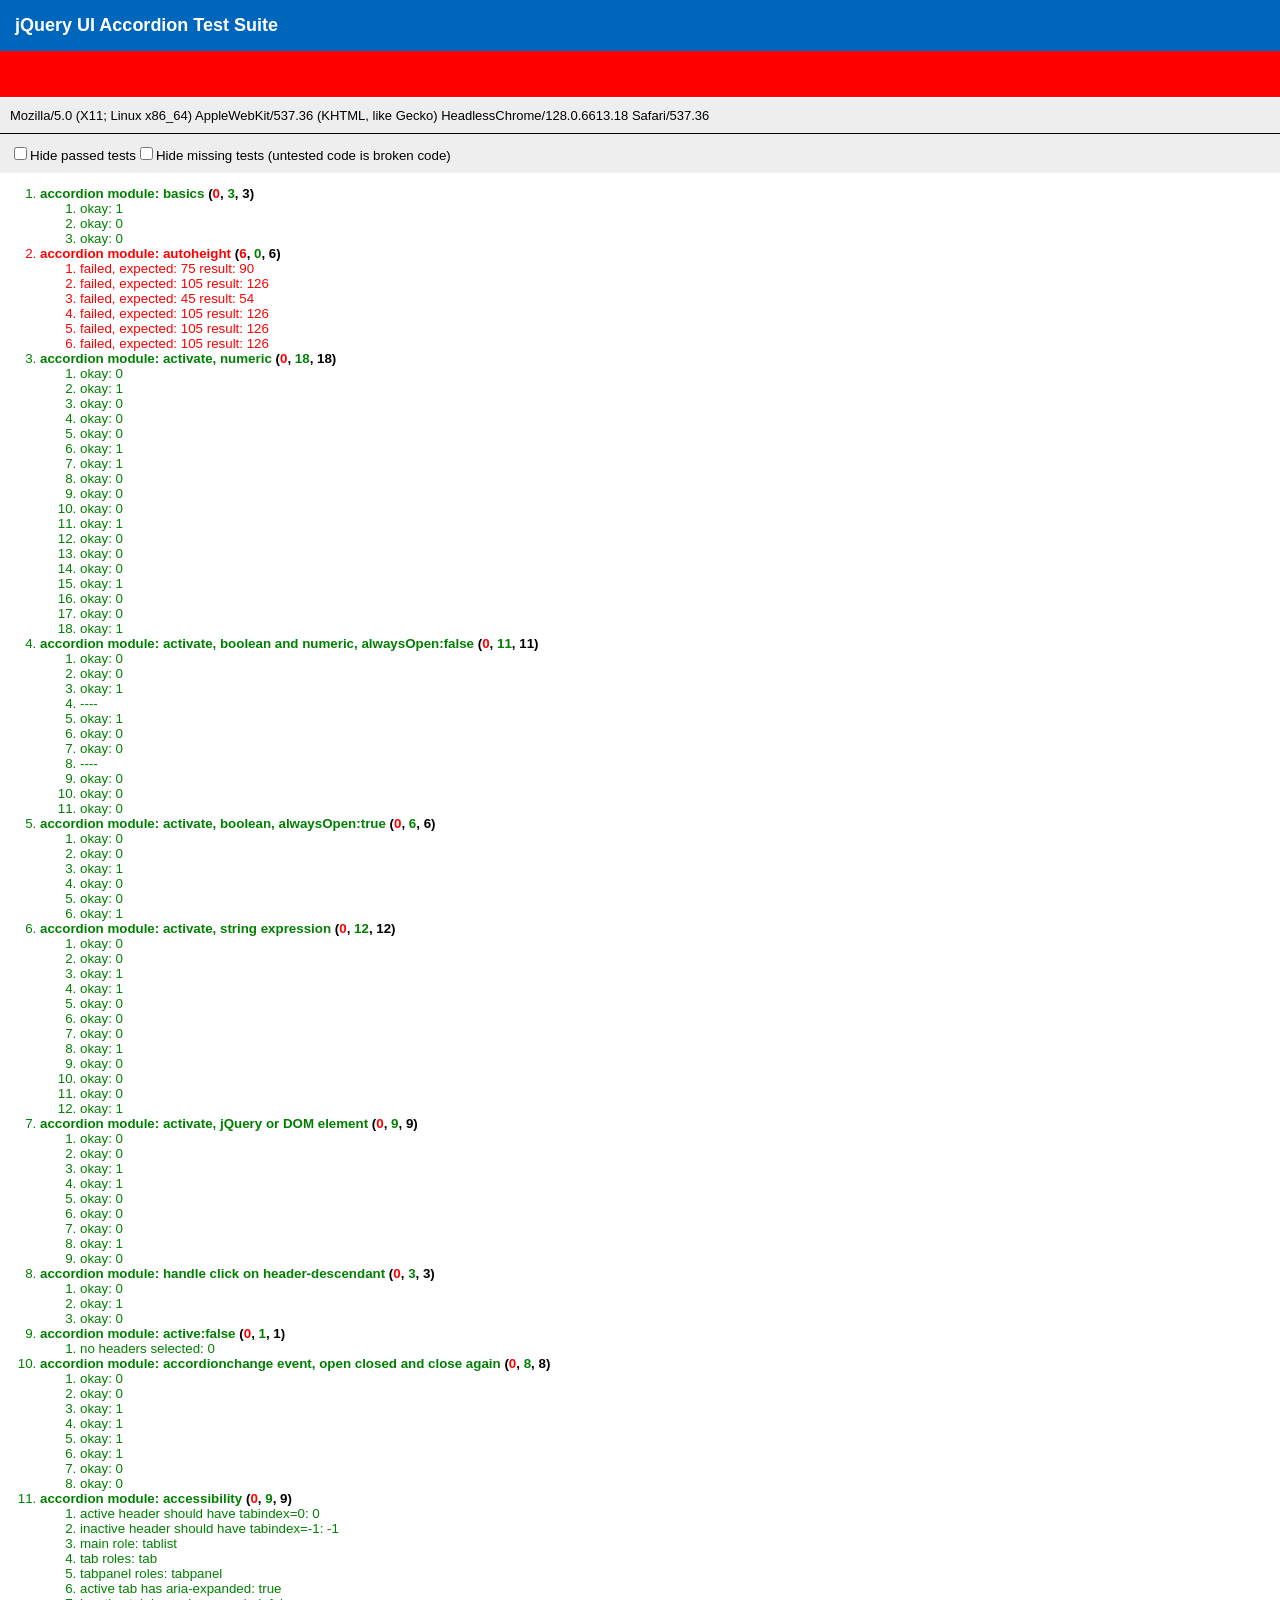
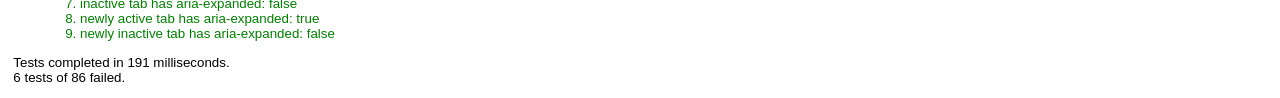
<file: sites/all/libraries/jquery.ui/tests/accordion.html>
<!doctype html>
<html lang="en">
<head>
	<title>jQuery UI Accordion Test Suite</title>

	<script type="text/javascript" src="../jquery-1.2.6.js"></script>
	<script type="text/javascript" src="../ui/ui.core.js"></script>
	<script type="text/javascript" src="../ui/ui.accordion.js"></script>

	<link   type="text/css"       href="testsuite.css" rel="stylesheet" />
	<script type="text/javascript" src="testsuite.js"></script>
	<script type="text/javascript" src="qunit/testrunner.js"></script>
	<script type="text/javascript" src="simulate/jquery.simulate.js"></script>

	<script type="text/javascript" src="accordion.js"></script>
</head>
<body>

<div id="main">

	<div id="list1">
		<a>There is one obvious advantage:</a>
		<div>
			<p>
				You've seen it coming!<br/>
				Buy now and get nothing for free!<br/>
				Well, at least no free beer. Perhaps a bear, if you can afford it.
			</p>
		</div>
		<a>Now that you've got...</a>
		<div>
			<p>
				your bear, you have to admit it!<br/>
				No, we aren't selling bears.
			</p>
			<p>
				We could talk about renting one.
			</p>
		</div>
		<a>Rent one bear, ...</a>
		<div>
			<p>
				get two for three beer.
			</p>
			<p>
				And now, for something completely different.
			</p>
		</div>
	</div>

	<ul id="navigation">
		<li>
			<a class="head" href="?p=1.1.1">Guitar</a>
			<ul>
				<li><a href="?p=1.1.1.1">Electric</a></li>
				<li><a href="?p=1.1.1.2">Acoustic</a></li>
				<li><a href="?p=1.1.1.3">Amps</a></li>
				<li><a href="?p=1.1.1.4">Effects</a></li>
				<li><a href="?p=1.1.1.5">Accessories</a></li>
			</ul> 
		</li>
		<li>
			<a class="head" href="?p=1.1.2"><span>Bass</span></a>
			<ul>
				<li><a href="?p=1.1.2.1">Electric</a></li>
				<li><a href="?p=1.1.2.2">Acoustic</a></li>
				<li><a href="?p=1.1.2.3">Amps</a></li>
				<li><a href="?p=1.1.2.4">Effects</a></li>
				<li><a href="?p=1.1.2.5">Accessories</a></li>
				<li><a href="?p=1.1.2.5">Accessories</a></li>
				<li><a href="?p=1.1.2.5">Accessories</a></li>
			</ul> 
		</li>
		<li>
			<a class="head" href="?p=1.1.3">Drums</a>
			<ul>
				<li><a href="?p=1.1.3.2">Acoustic Drums</a></li>
				<li><a href="?p=1.1.3.3">Electronic Drums</a></li>
				<li><a href="?p=1.1.3.6">Accessories</a></li>
			</ul> 
		</li>
	</ul>
	<dl id="list2">
		<dt class="red">Red</dt>
		<dd>
			Fancy stuff about red thingies.
		</dd>
		<dt class="green selected">Green</dt>
		<dd>
			Green! Green! Green!
		</dd>
		<dt class="blue">Blue</dt>
		<dd>
			Cool kids are blue.
		</dd>
	</dl>

	<div id="list3">
		<div>
			<div class="title">Tennis</div>
			<div>
				One ball, two players. Lots of fun.
			</div>
		</div>
		<div>
			<div class="title">Soccer</div>
			<div>
				One ball, 22 players. Lots of fun.
			</div>
		</div>
		<div>
			<div class="title">Baseball</div>
			<div>
				Well, one ball, some guys running around, some guys hitting others with a stick.<br/>
				Sounds like fun, doesn't it?
			</div>
			<div>
				Well, apart from the running part.
			</div>
		</div>
	</div>

</div>

</body>
</html>
</file>
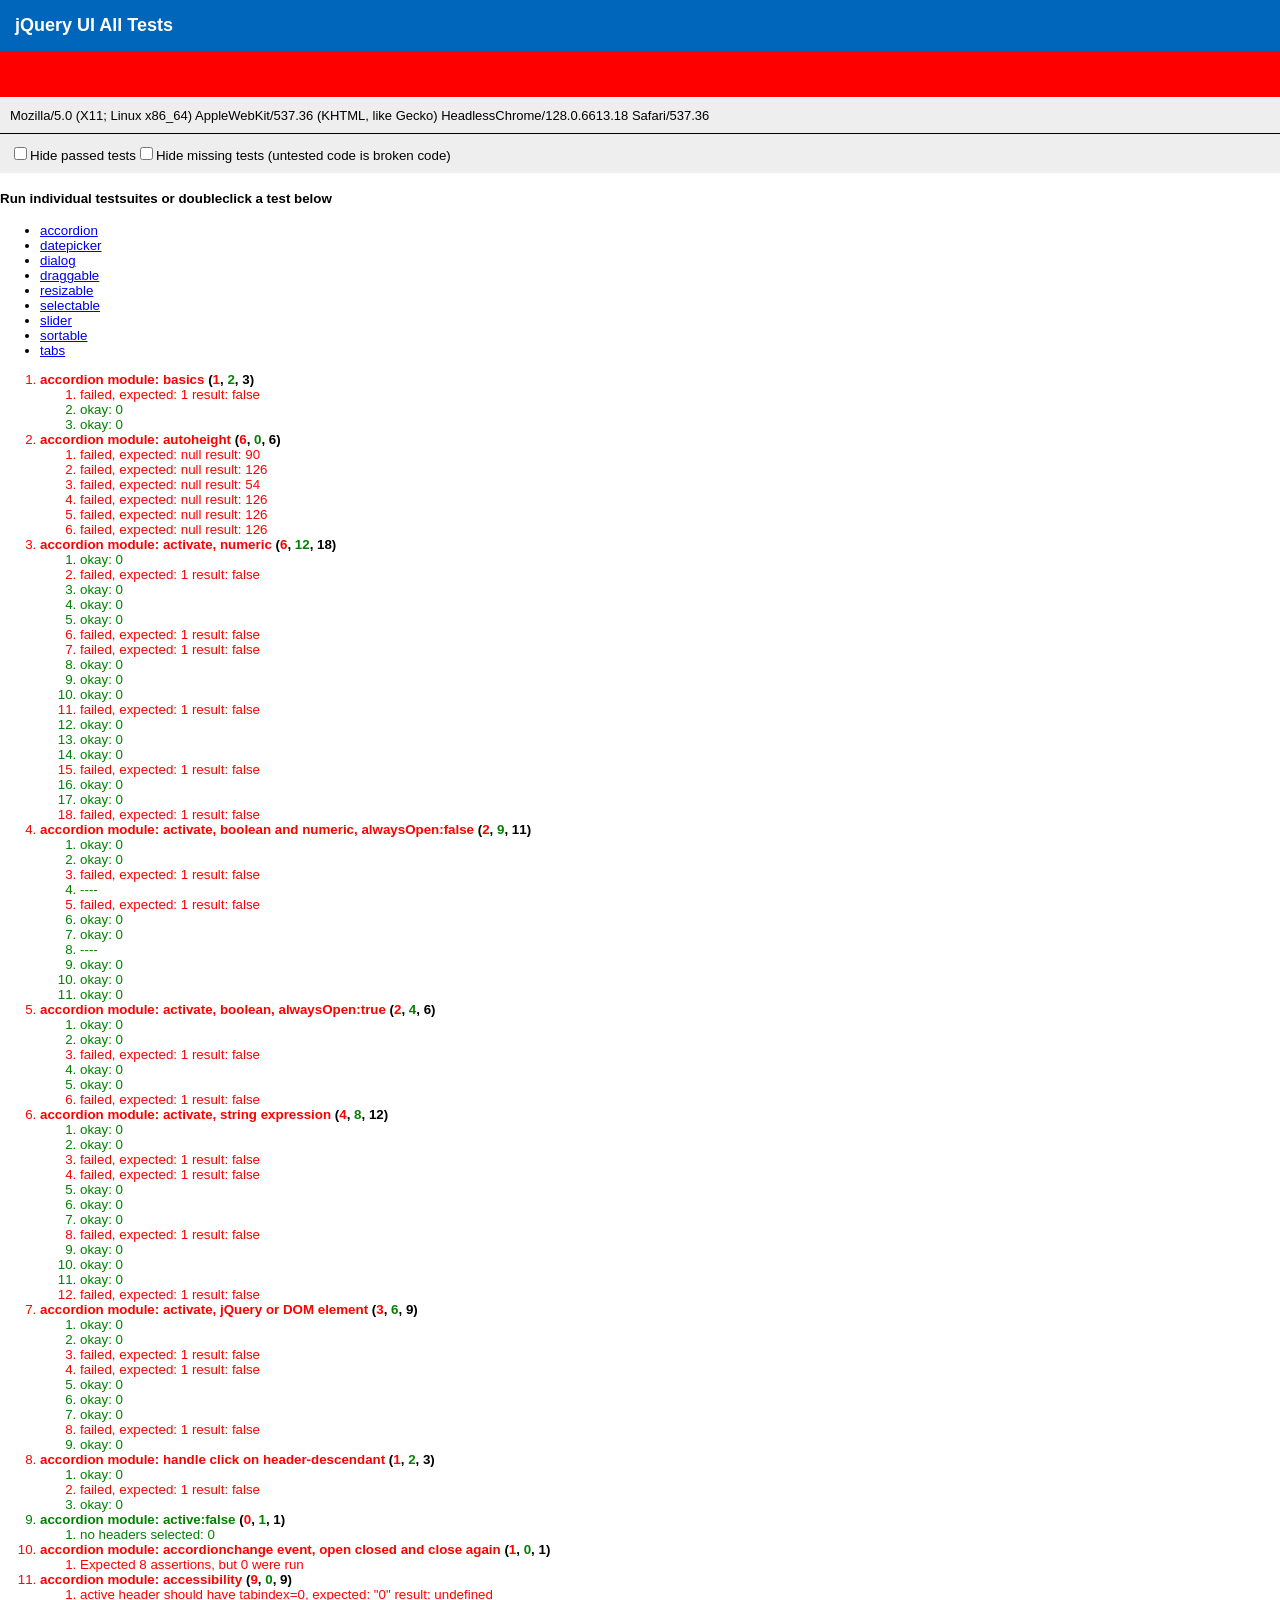
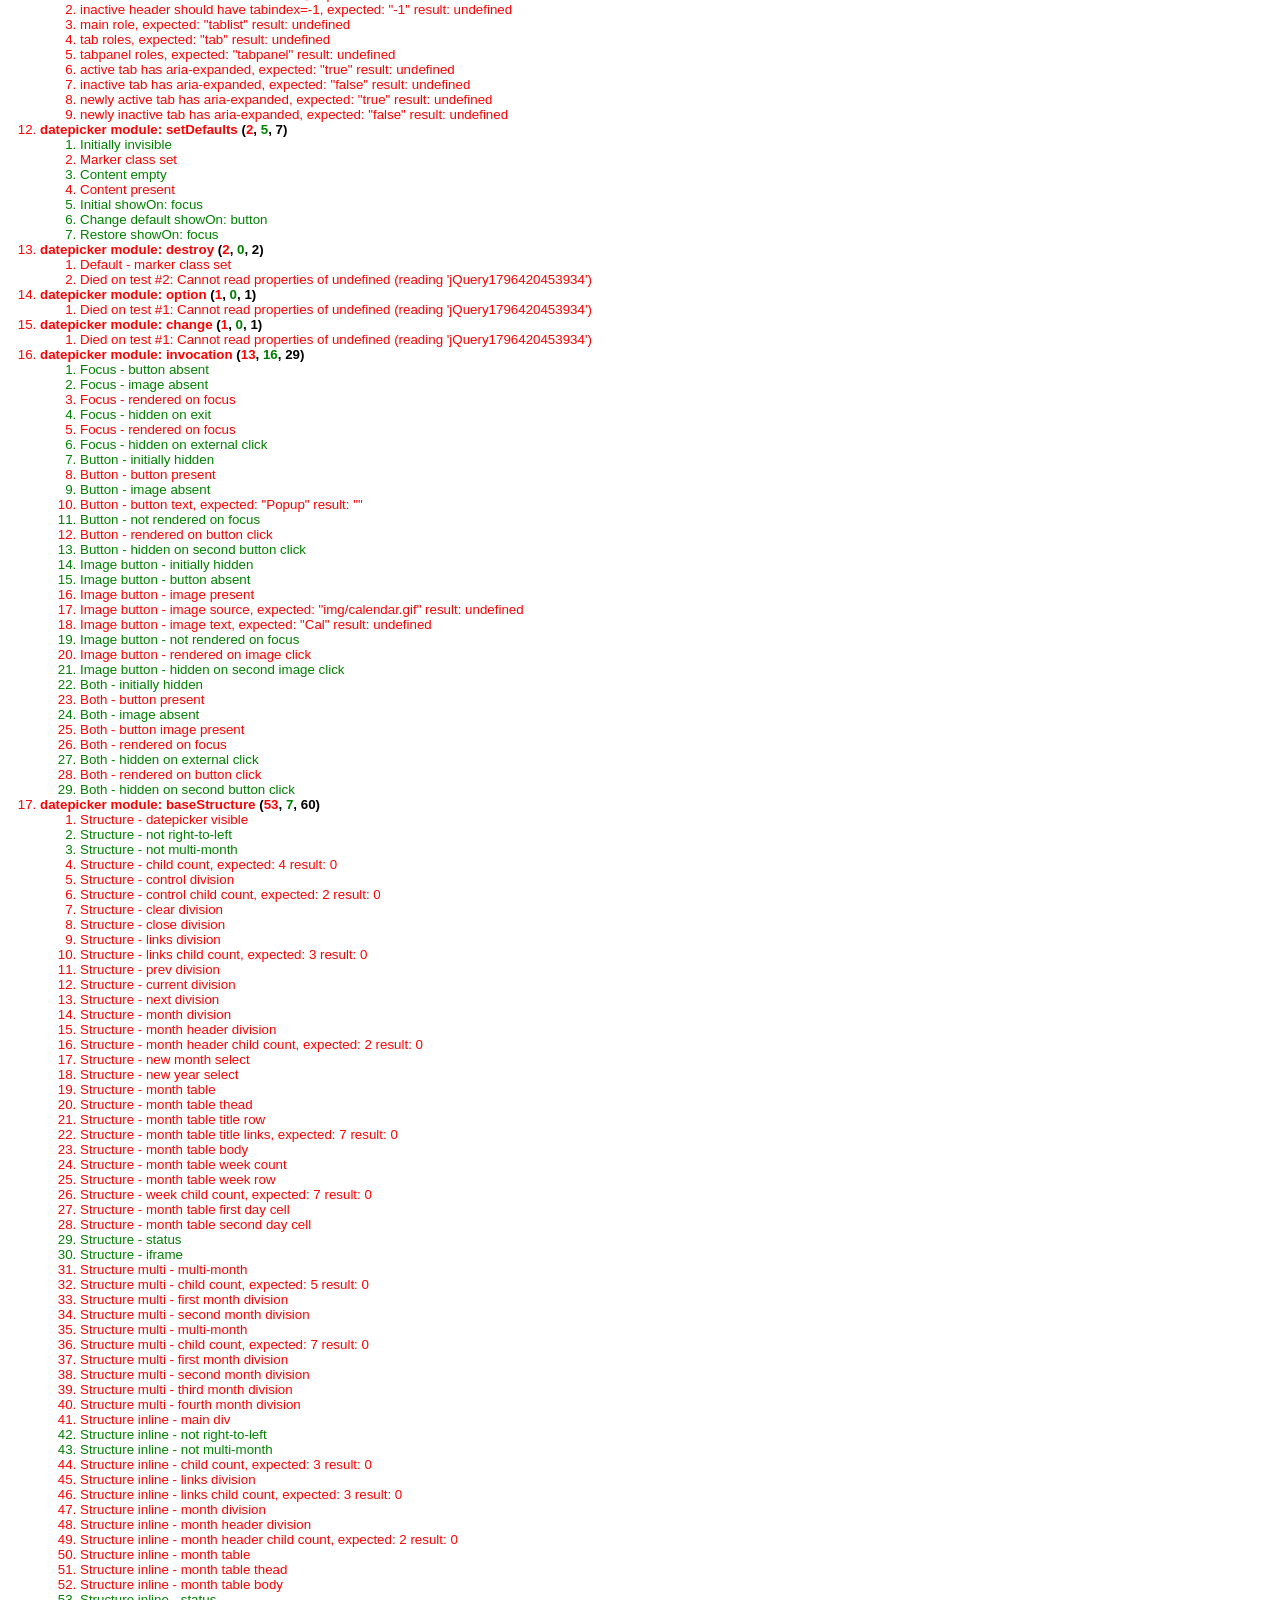
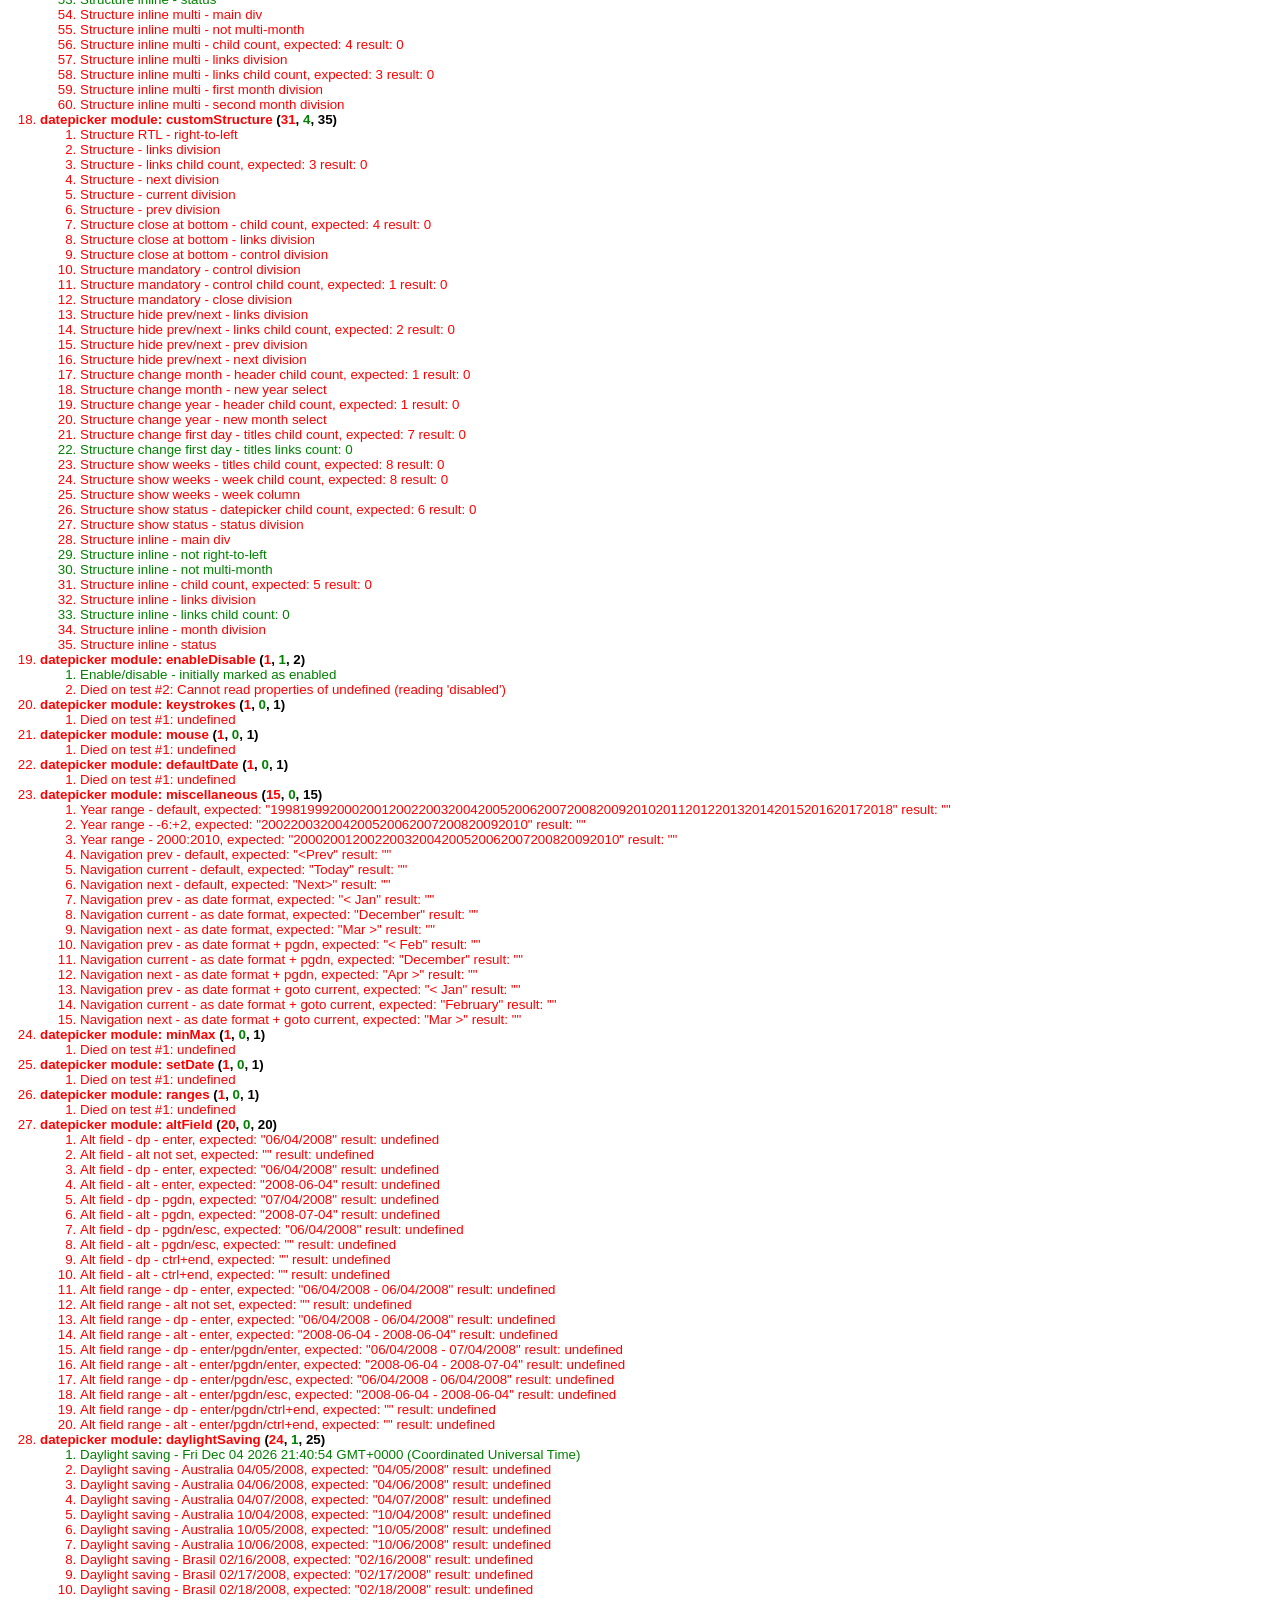
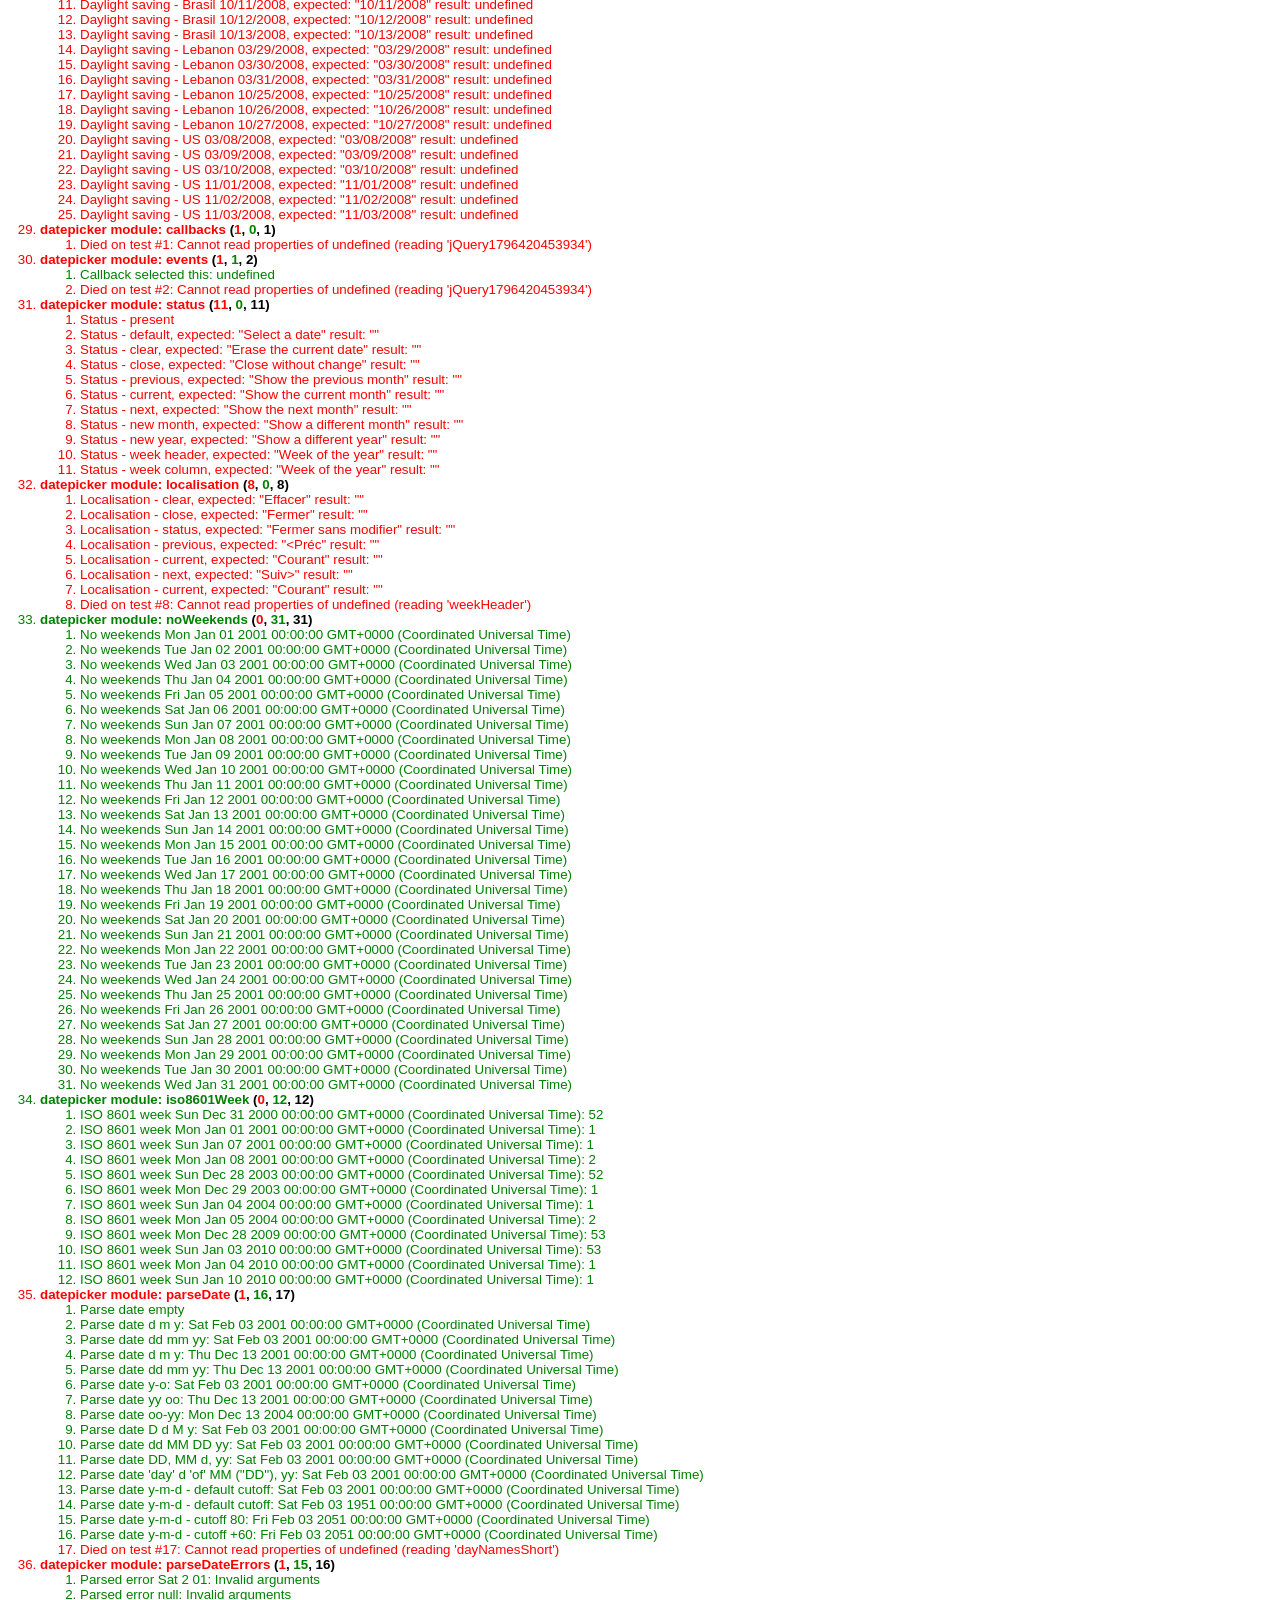
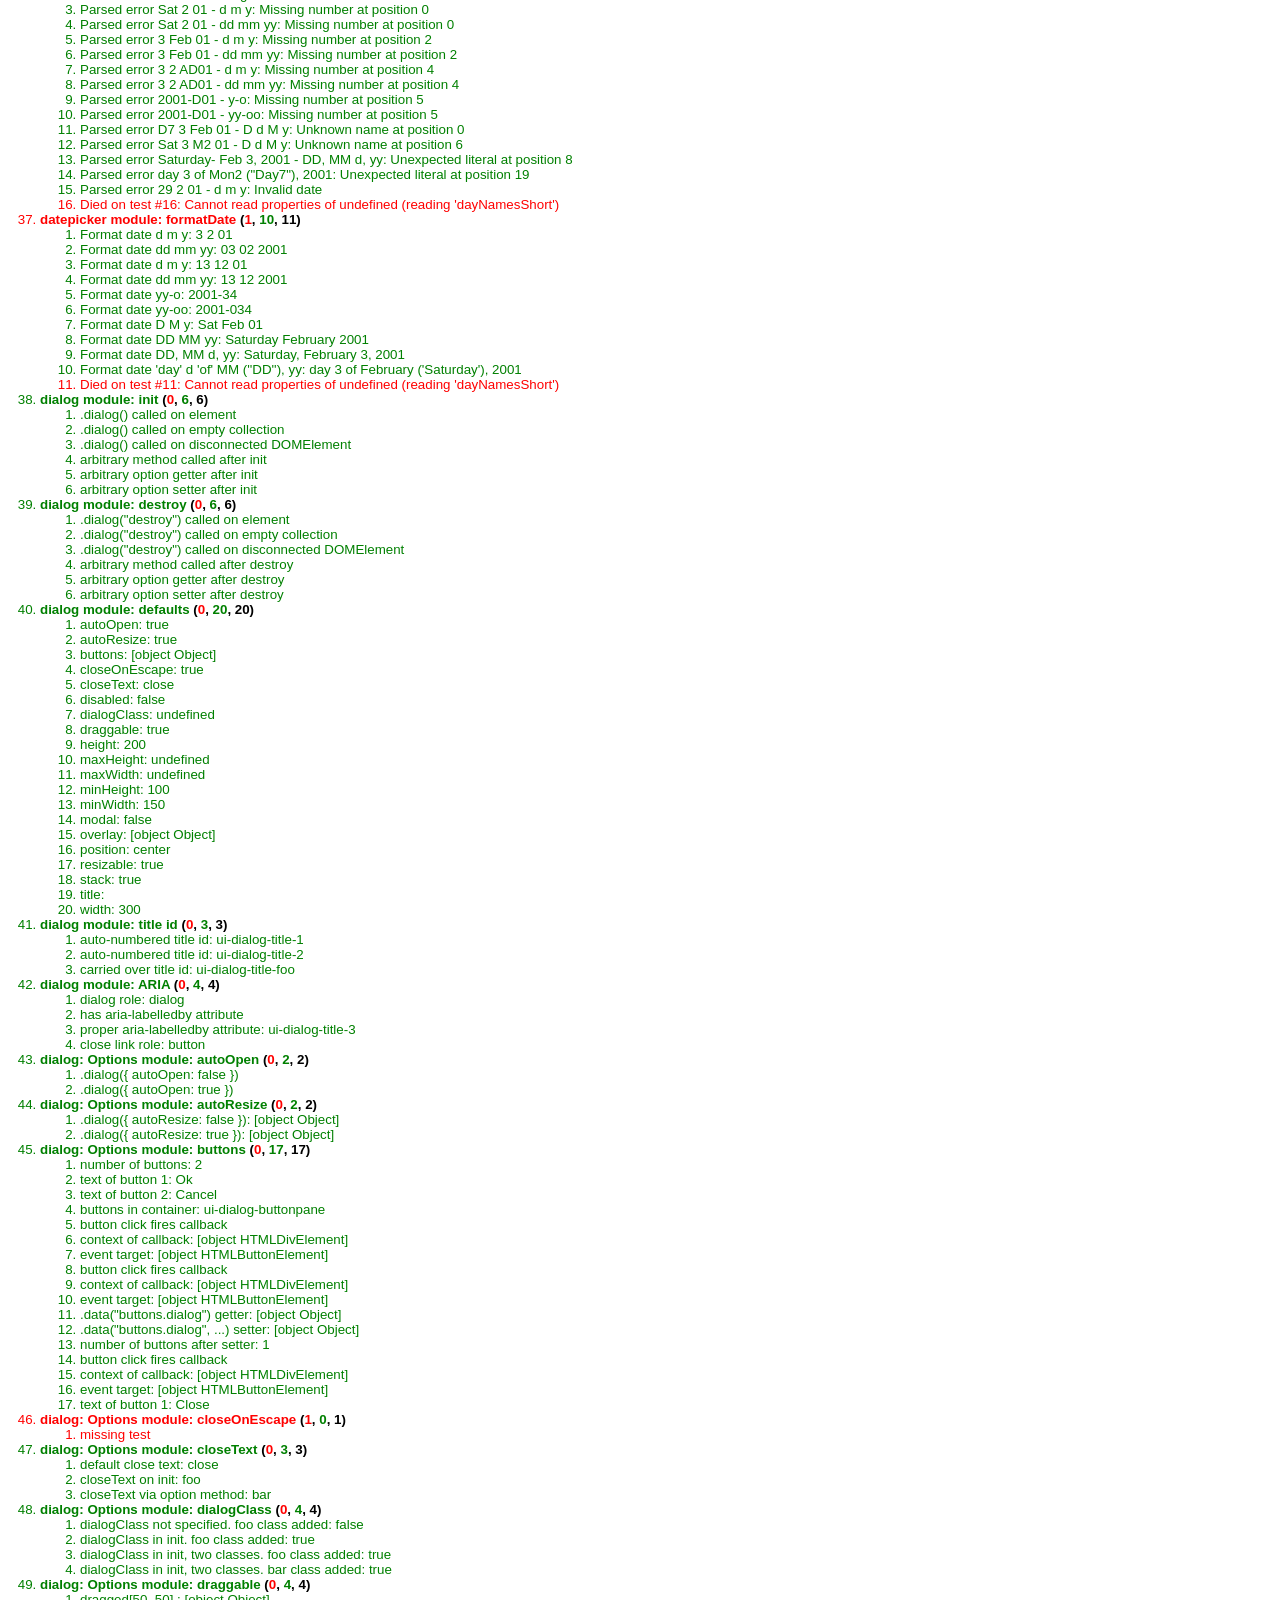
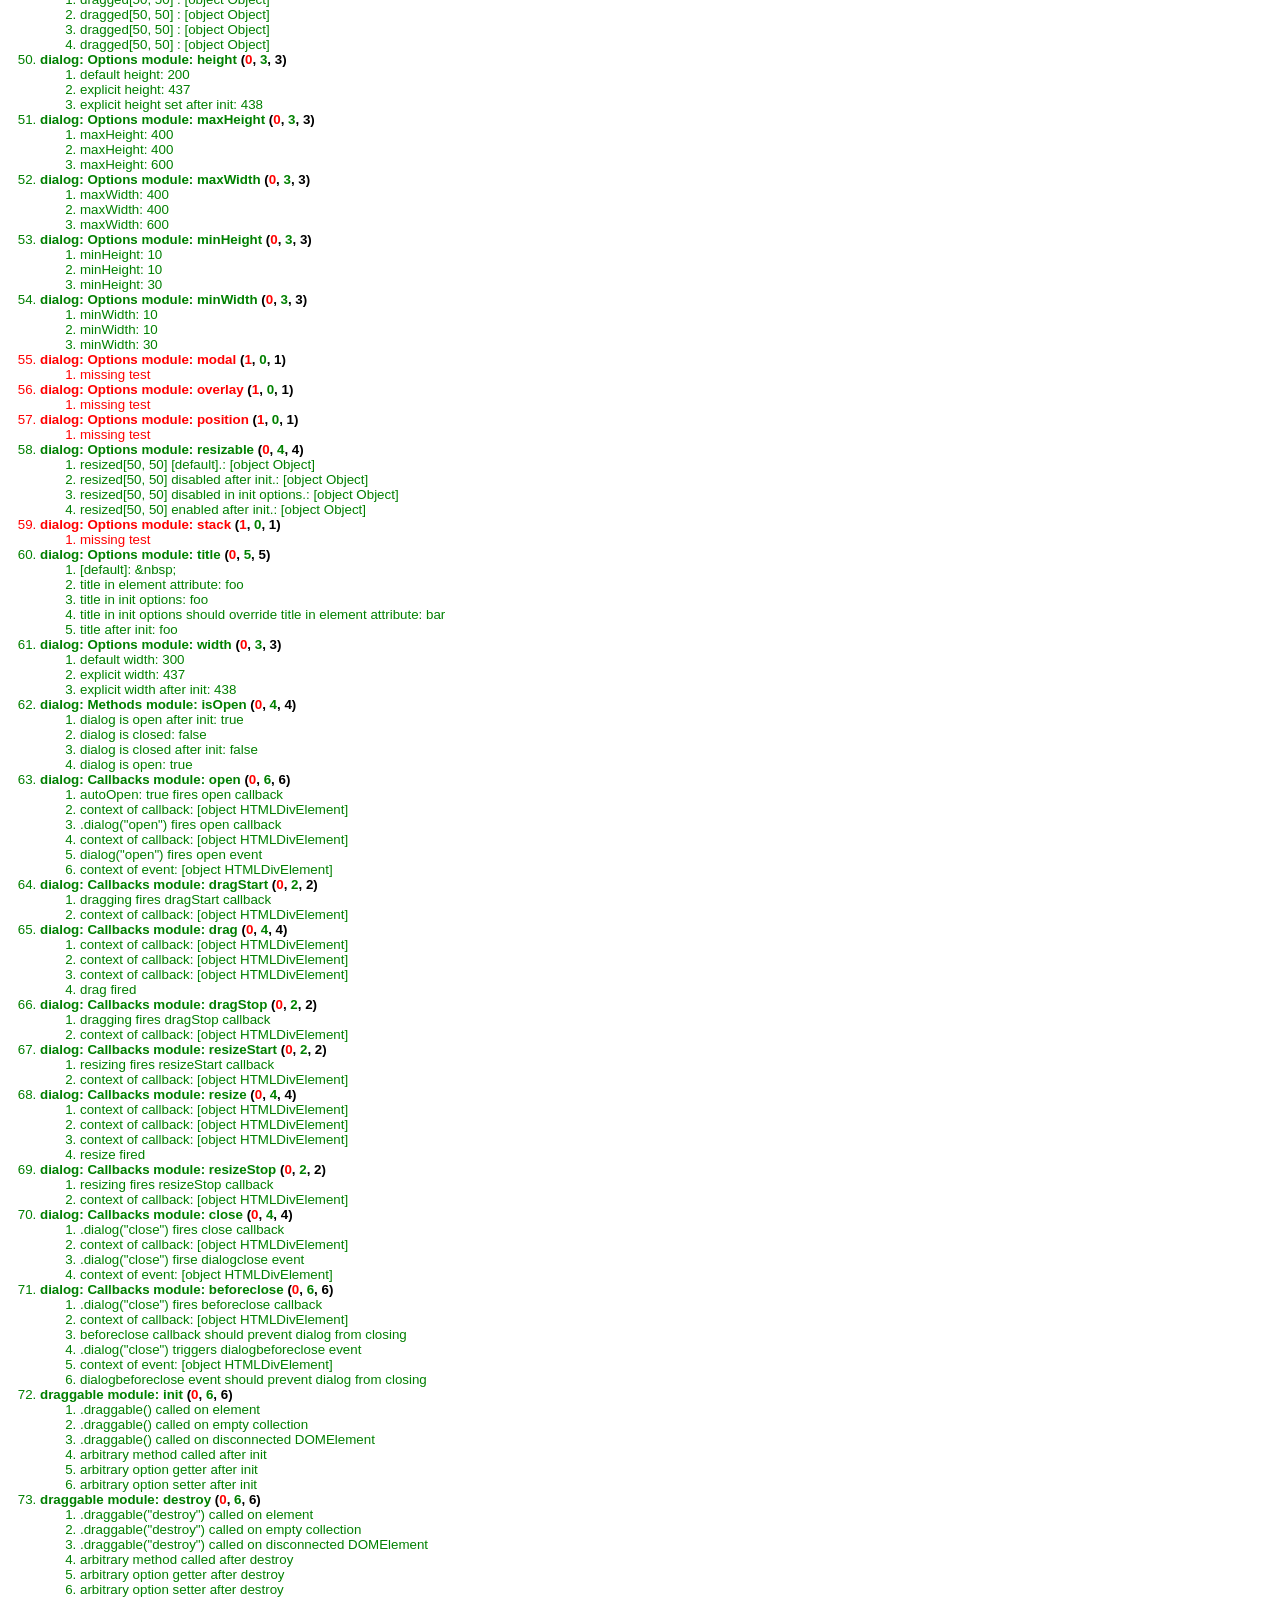
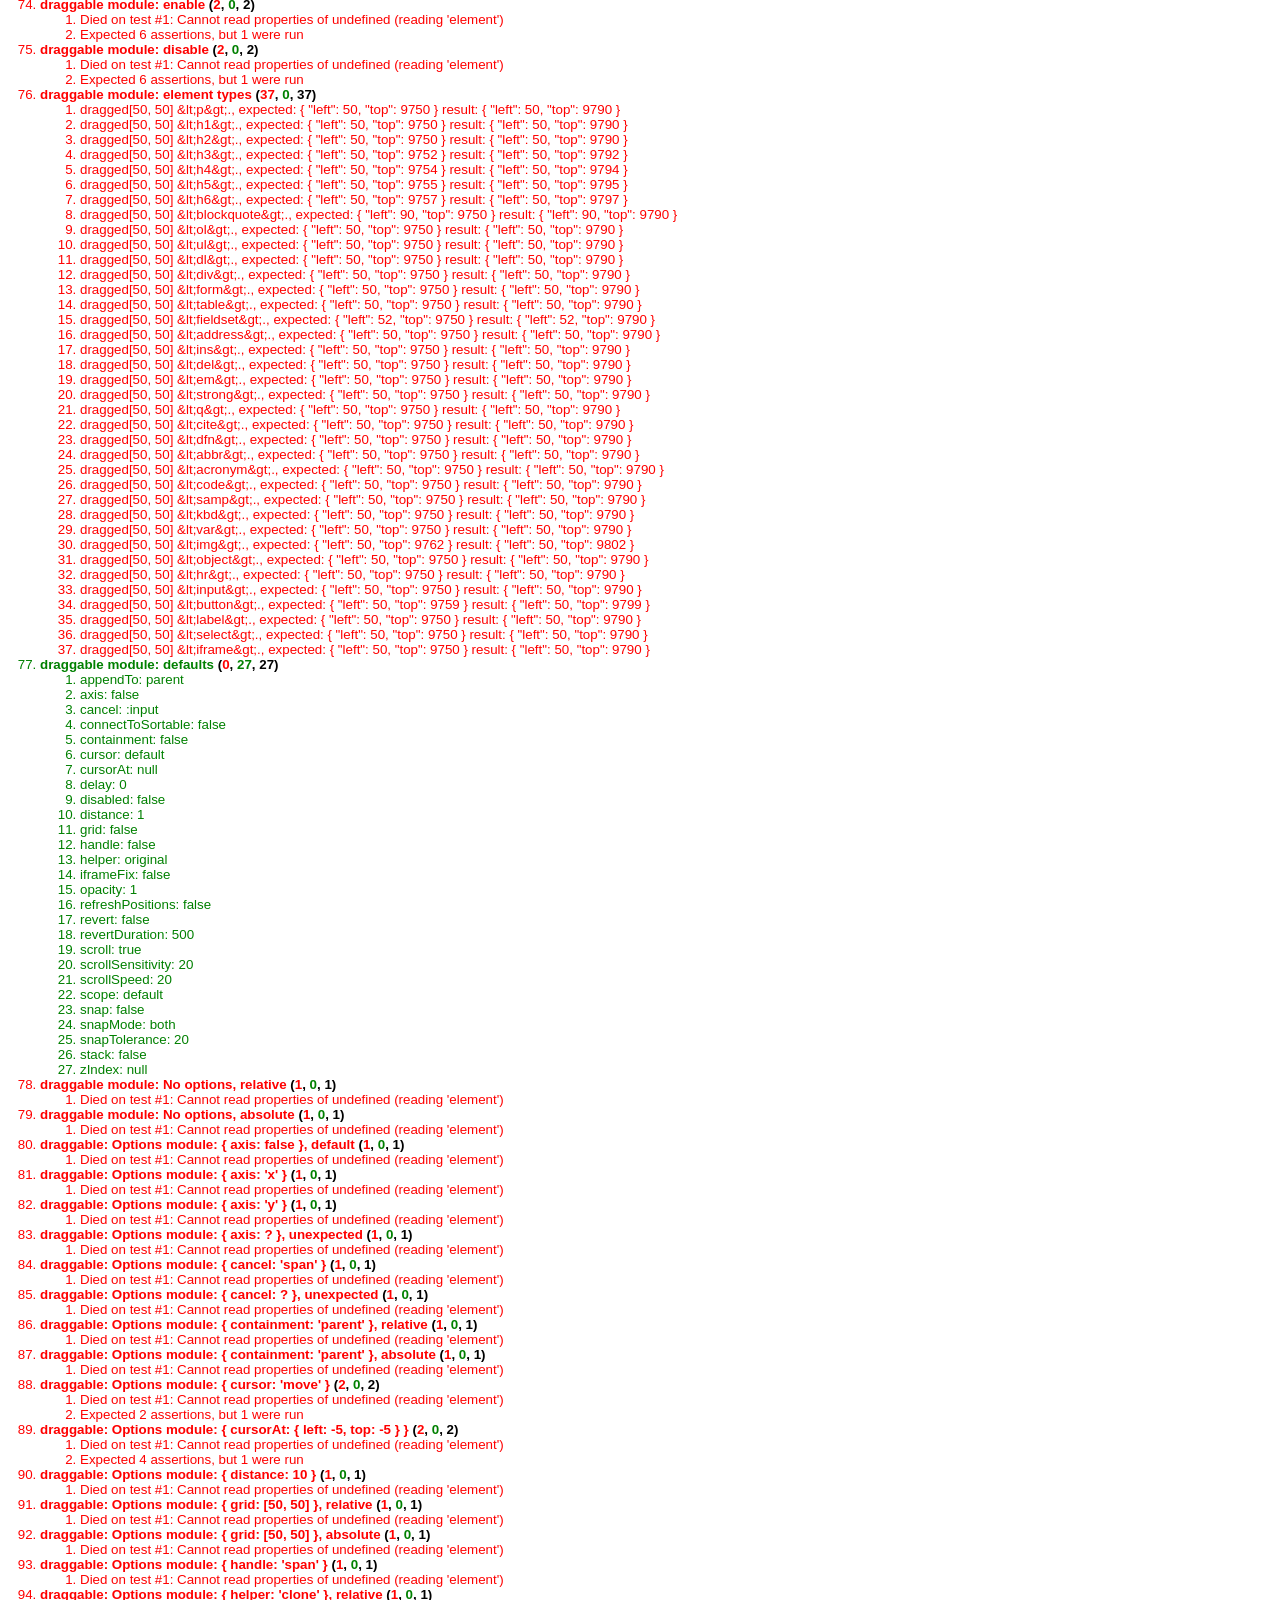
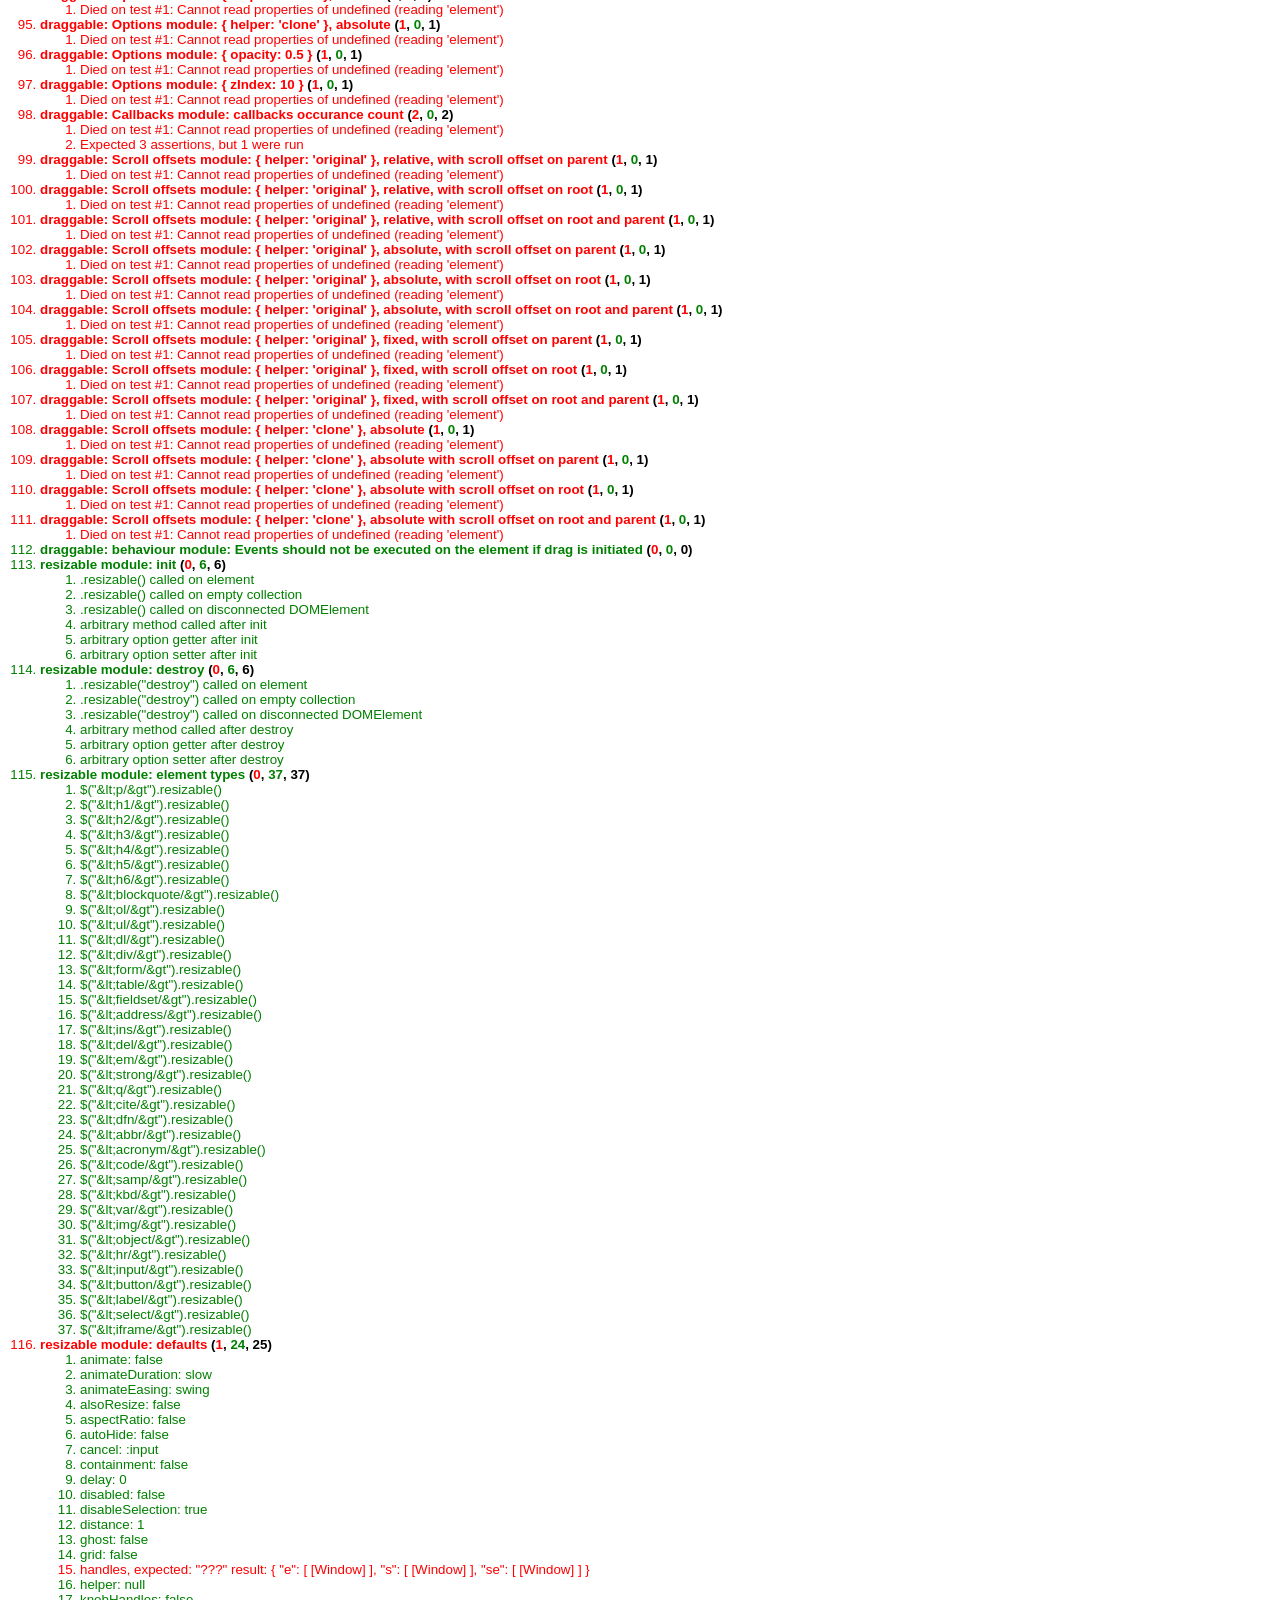
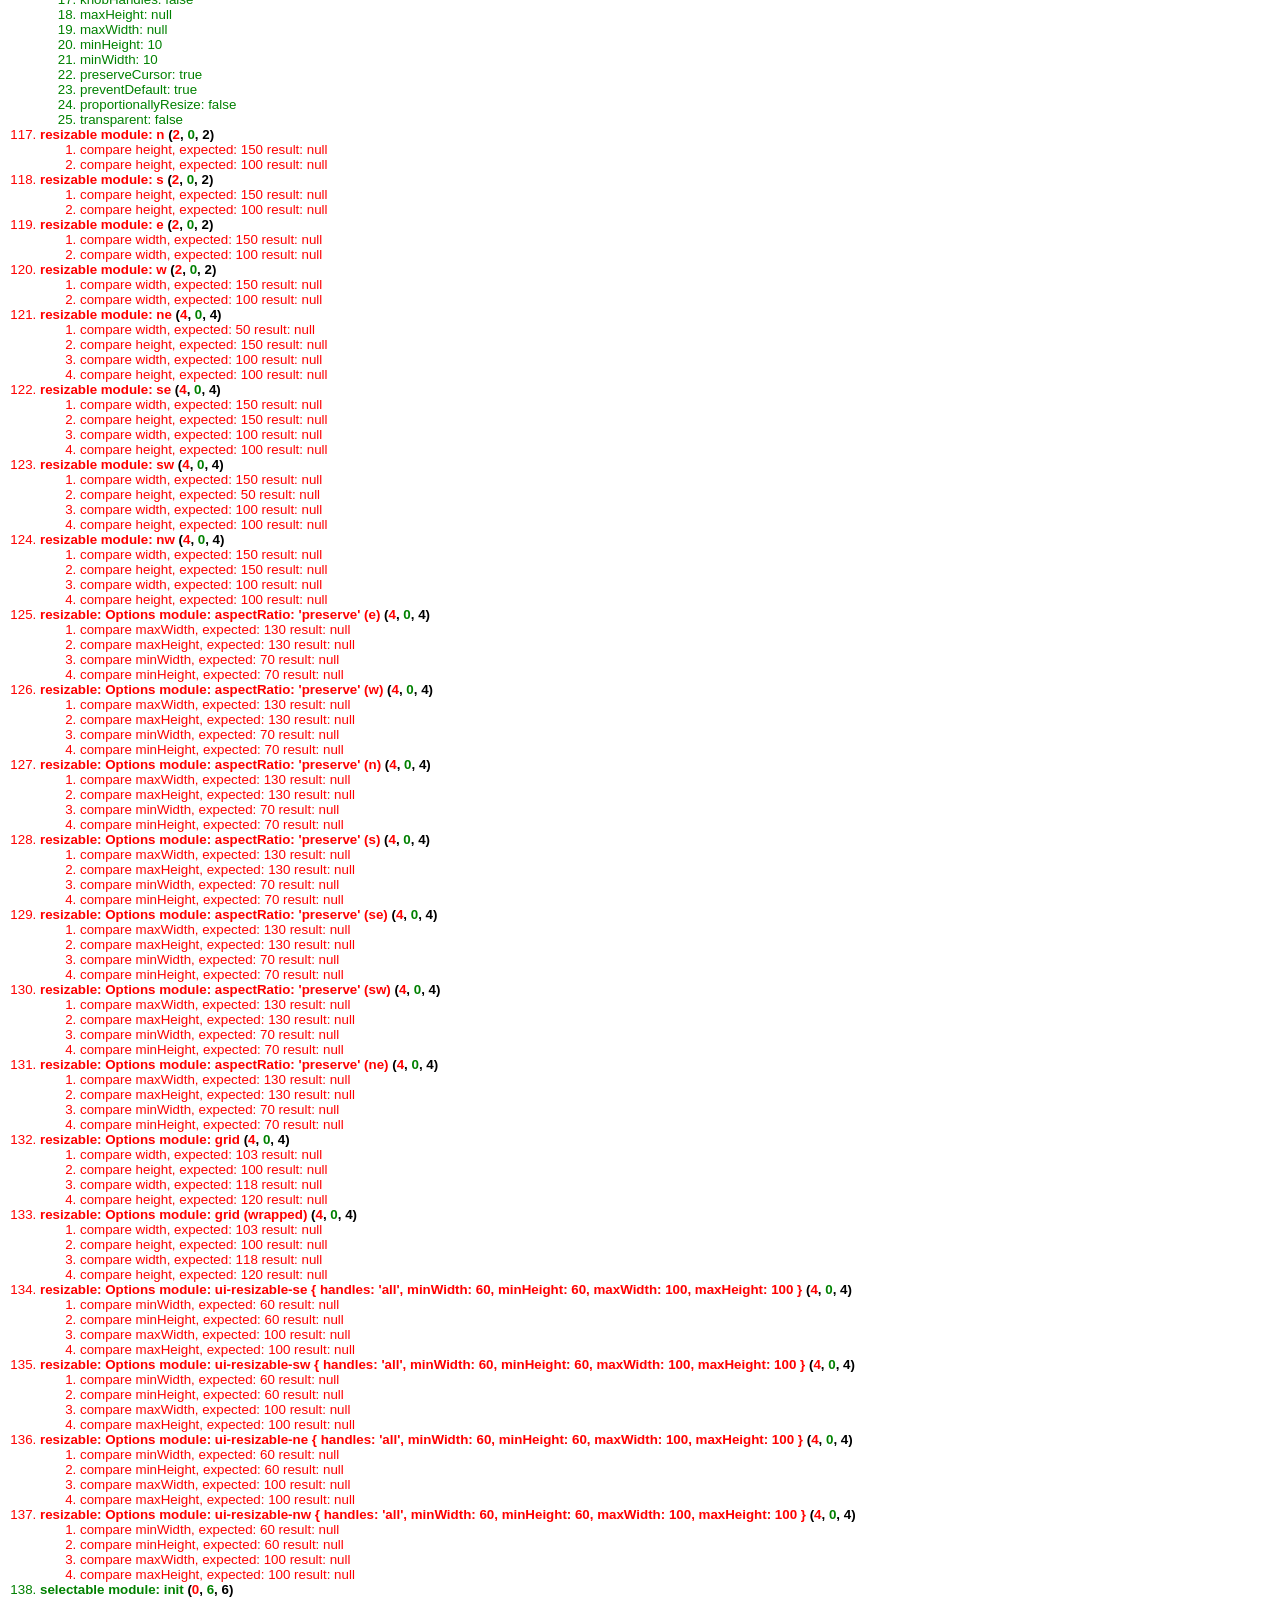
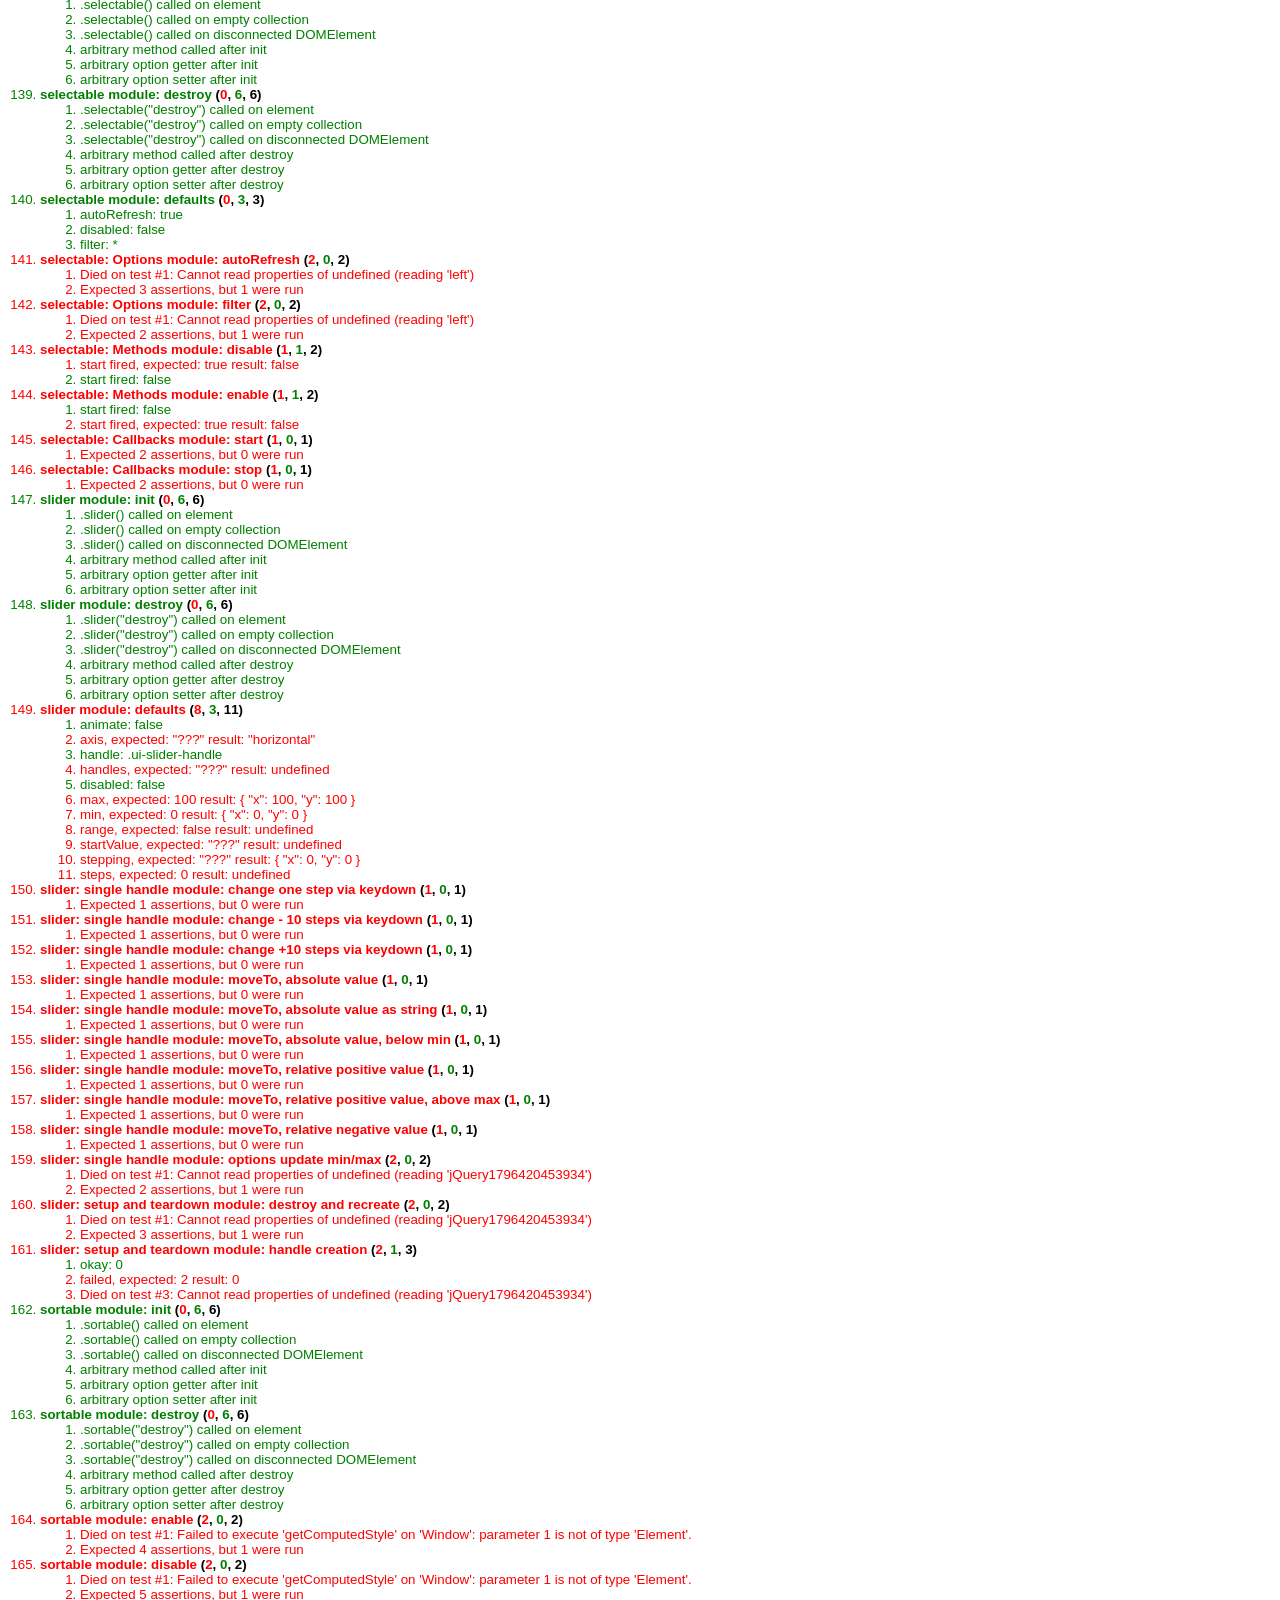
<file: sites/all/libraries/jquery.ui/tests/all_2.html>
<!doctype html>
<html lang="en">
<head>
	<title>jQuery UI All Tests</title>
	<link rel="stylesheet" href="qunit/testsuite.css" type="text/css" media="screen">

	<script type="text/javascript" src="../jquery-1.2.6.js"></script>
	<script type="text/javascript" src="../ui/ui.core.js"></script>

	<script type="text/javascript">
	var components = ["accordion","datepicker","dialog","draggable","resizable","selectable","slider","sortable","tabs"];

	$(function() {

		var $list = $("#individual_list"),
			$main = $("#main");

		$.each(components, function(i, val){
			$list.append('<li><a href="' + val + '.html">' + val + '</a></li>');
			$('<div class="component_panel" id="' + val + '">').appendTo($main);
			$('#' + val).load(val + '.html #main *');
		});

		loadScripts();

		function loadScripts() {
			if ( $("div.component_panel").length == components.length ) {
				$.each(components, function(i, val){
					$('head').append('<script type="text/javascript" src="' + val + '.js"></scr'+'ipt>');
				});
			} else {
				setTimeout(loadScripts, 10);
			}
		}


	});


	</script>

	<script type="text/javascript" src="../ui/ui.accordion.js"></script>
	<script type="text/javascript" src="../ui/ui.datepicker.js"></script>
	<script type="text/javascript" src="../ui/ui.dialog.js"></script>
	<script type="text/javascript" src="../ui/ui.draggable.js"></script>
	<script type="text/javascript" src="../ui/ui.droppable.js"></script>
	<script type="text/javascript" src="../ui/ui.resizable.js"></script>
	<script type="text/javascript" src="../ui/ui.selectable.js"></script>
	<script type="text/javascript" src="../ui/ui.slider.js"></script>
	<script type="text/javascript" src="../ui/ui.sortable.js"></script>
	<script type="text/javascript" src="../ui/ui.tabs.js"></script>

	<script type="text/javascript" src="qunit/testrunner.js"></script>
	<script type="text/javascript" src="simulate/jquery.simulate.js"></script>
	<script type="text/javascript" src="plugins/cookie/jquery.cookie.js"></script>

	<style type="text/css">
		@import "../themes/default/ui.datepicker.css";
		.xerror, .error, .ui-tabs-hide {
		    display: none;
		}
	</style>

</head>
<body>
	<h1>jQuery UI All Tests</h1>
	<h2 id="banner"></h2>
	<h2 id="userAgent"></h2>

	<h4>Run individual testsuites or doubleclick a test below</h4>
	<ul id="individual_list">
	</ul>

	<ol id="tests"></ol>

	<div id="main" style="position:absolute; top:-2000000px;">

	</div>

	</body>
</html>
</file>
<file: sites/all/libraries/jquery.ui/demos/real-world/effects/style.css>
body,html {
	margin: 0;
	padding: 0;
	font-size: 12px;
	font-family: Arial;
	background: #000;
}

ul.effects {
	margin: 0;
	padding: 0;
}

ul.effects li {
	margin: 0;
	padding: 0;
	width: 120px;
	height: 100px;
	float: left;
	margin-top: 20px;
	margin-left: 20px;
}

div.effect {
	width: 120px;
	height: 100px;
	background: #333;
	border: 5px outset #aaa;
	float: left;
	cursor: pointer;
	cursor: hand;
}

div.current {
	border: 5px outset #FF0000;
	background: #660000;
}

div.effect p {
	color: #eee;
	margin: 0px;
	padding: 10px;
}

.ui-effects-transfer {
	border: 1px dotted #fff;
	background: #666;
	opacity: 0.5;
}
</file>
<file: sites/all/libraries/jquery.ui/demos/real-world/image-cropper/image-cropper.css>
/*************************************/
/* Real-World CSS                    */

@import "real-world.css";

/*************************************/
/* Demo CSS                          */

#sidebar div {
    text-align:center;
}
.thumb ul {
    padding:10px 0 0 0;
}
.thumbs li {
    margin:4px 20px;
}
.thumbs li a,
.thumbs li a img{
    height: 75px;
    width: 75px;
    display: block;
}
.thumbs li a:hover,
.thumbs li a:hover img{
    height: 130px;
    width: 130px;
}
.thumbs li a:hover {
    border: 4px solid #E8EEF7;
}

#break strong {
    margin:0 0 4px 0;
}
#break ul {
    padding:6px;
}
#break ul li {
    padding:3px 0px;
    font-style: italic;
}
#break ul li span {
    font-style: normal;
}

.ui-resizable-knob {
	border: 1px #fff dashed;
}

/*************************************/
/* Cropper CSS                       */

#_Container_Image, #\\_Container\\_Image {
  position: relative;
}
#_Container, #\\_Container {
    position: absolute;
    top:0px;
    left:0px;
    width: 150px;
    height:150px;
}

#_Wrapper, #\\_Wrapper {
   position: relative;
}
</file>
<file: sites/all/libraries/jquery.ui/demos/real-world/layout/demo.css>
body { background-color:#666; color:#FFF; font:11px/1.5 Arial, sans-serif; margin:0; padding:30px 0 0 30px; }
h1 { font-size:18px; margin:0 0 20px; }
a { color:#FFF; }

.clear { clear:both; font-size:1px; line-height:1px; }

#overlay { background:#666; height:100%; left:0; position:absolute; top:0; width:100%; z-index:2000; }
#overlay #preloader { background:url(loader_bg.gif) no-repeat; height:50px; left:50%; line-height:50px; margin:-25px 0 0 -25px; position:absolute; text-align:center; top:50%; width:50px; }
#overlay #preloader img { margin:0; vertical-align:middle; }

.ui-sortable { background-color:#FFF; border:1px solid #555; color:#222; margin:0 15px 15px 0; padding:0 10px 10px; width:175px; }
.ui-sortable h2 { background-color:#555; border-top:3px solid #666; color:#FFF; font-size:11px; margin:0 -10px 10px; line-height:2; padding:0 10px; position:relative; }

dl.sort { color:#222; margin:10px 0; }
#uidemo dl.first { margin-top:0; }
#uidemo dl.last { margin-bottom:0; }

dl.sort dt { background-color:#666; color:#FFF; cursor:move; height:2em; line-height:2; padding:0 6px; position:relative; }
dl.sort dd { background-color:#FFF; margin:0; padding:3px 6px; }

.ui-sortable-helper { width:175px; }
.placeholder { border:1px dashed #AAA; }

span.options { cursor:default; font-size:1px; line-height:1px; position:absolute; }
span.options a { background-color:#FFF; cursor:pointer; display:block; float:left; text-indent:-9000px; }
span.options a.add { background: url(add.png) no-repeat; }

.ui-sortable h2 span.options { right:-12px; top:5px; width:30px; }
.ui-sortable h2 span.options a { height:12px; width:30px; }

dl.sort dt span.options { right:5px; top:5px; width:27px; }
dl.sort dt span.options a { height:12px; width:12px; }
dl.sort dt span.options a.down { background: url(down.png) no-repeat; }
dl.sort dt span.options a.up { margin-right:3px; background: url(up.png) no-repeat; }
dl.sort dt span.options a.disabled { background:#555 !important; cursor:default; }

#container { float:left; }
#header { width:638px; }
#content { float:left; width:400px; }
#sidebar { float:left; width:200px; }
#footer { width:638px; }
#meta { float:left; }

#trashcan p { margin:0; }
</file>
<file: sites/all/libraries/jquery.ui/demos/real-world/layout/demo-ie.css>
body { height: 100% }
.ui-sortable h2 { top: -4px; }

#overlay #preloader img { margin-top: 11px; }
</file>
<file: sites/all/libraries/jquery.ui/demos/real-world/photo-manager/theme/css/screen.css>
body {
	padding: 0;
	margin: 0;
	line-height: 1.5em;
	font-size: 75%; /* gives us 12px in most browsers */
	font-family: "Helvetica Neue", "Lucida Grande", Helvetica, Arial, Verdana, sans-serif;
	background: #aefe05 url('../img/side_top.jpg') repeat-x top; /* body background from ui.jquery.com */
	color: 222;
}

/*
================================
=LAYOUT
================================ */
h1 {
	padding: 0 0 0 52px;
	margin: 0;
	font-size: 1.5em; /* 18px */
	line-height: 2em; /* 36px */
	background: url('../img/photos_gold_32.gif') no-repeat 8px 50%; /* Thanks to Iconbuffet.com */
	color: #fff;
}
#body_wrap {
	width: 960px;
	margin: 0 auto;
	background: #fff url('../img/body_wrap_bg.gif') repeat-y;
}
#content {
	float: left;
	width: 632px;
}
#sidebar {
	float: right;
	width: 320px;
}
#footer {
	clear: both;
	background: #32342f;
	color: #fff;
}

/*
================================
=SECTIONS
================================ */
/*
----------------
=HEADER
---------------- */
/*
----------------
=CONTENT
---------------- */
#content h2 {
	padding-left: 25px;
}
/*
=gallery
-------- */
.gallery {
	min-height: 108px;
	padding: 0;
	margin: 18px 0;
	list-style: none;
}
* html .gallery {
	height: 108px; /* min-height for lte IE6 */
}
.gallery.active {
	background: #eee;
}
.gallery li {
	float: left;
	width: 160px;
	padding: 0 25px;
	margin: 0 0 8px;
}
.gallery img {
	display: block;
	padding: 7px;
	border: 1px solid #ccc;
	background: #fff;
}
.displayBox img {
	border: 25px solid #222;
}
/* img title */
.gallery p {
	float: left;
	padding: 0;
	margin: 0;
}
/* img toolbar */
.gallery div {
	float: right;
}
.gallery div a {
	float: left;
	width: 24px;
	height: 24px;
	background-repeat: no-repeat;
	background-position: center;
	text-indent: -9999px; /* Phark revisited image replacement */
}
.gallery div a:focus {
	outline: 0;
}
.tb_supersize {
	background-image: url('../img/search_16.gif'); /* Thanks to Iconbuffet.com */
}
.tb_trash {
	background-image: url('../img/trash_16.gif'); /* Thanks to Iconbuffet.com */
}

/*
----------------
=SIDEBAR
---------------- */
.box, .box2 {
	margin: 18px;
	border: 1px solid #ccc;
	background: #fff;
}
.box h2, .box2 h2 {
	padding: 0 8px;
	margin: 0;
	font-size: 1.5em;
	line-height: 2em;
	background: #525252 url('../img/header_bg.png') repeat-x bottom;
	color: #fff;
}
.box div {
	min-height: 128px;
	border: 2px solid #fff;
}
* html #sidebar .box div {
	height: 128px; /* min-height for lte IE6 */
}
#trash div.active {
	border-color: green;
}
#shred div.active {
	border-color: red;
}
#trash div img {
	float: left;
	margin: 4px;
}

/*
----------------
=FOOTER
---------------- */
#footer p {
	margin: 0;
	text-align: right;
}


/*
================================
=FLOAT CLEARING
================================ */
#body_wrap, ul.gallery, #trash div {
	display: inline-block;
}
#body_wrap:after, ul.gallery:after, #trash div:after {
	content: ".";
	display: block;
	height: 0;
	clear: both;
	visibility: hidden;
}
* html #body_wrap, * html ul.gallery, * html #trash div {
	height: 1%;
}
#body_wrap, ul.gallery, #trash div {
	display: block;
}
</file>
<file: sites/all/libraries/jquery.ui/tests/testsuite.css>
@import url("qunit/testsuite.css");
html { border: 0; }
.xerror, .error, .ui-tabs-hide { display: none }
#main { position: absolute; top: -10000px; left: -10000px; }
</file>
<file: sites/all/libraries/jquery.ui/tests/qunit/testsuite.css>
body, div, h1 { font-family: 'trebuchet ms', verdana, arial; margin: 0; padding: 0 }
body {font-size: 10pt; }
h1 { padding: 15px; font-size: large; background-color: #06b; color: white; }
h1 a { color: white; }
h2 { padding: 10px; background-color: #eee; color: black; margin: 0; font-size: small; font-weight: normal }

.pass { color: green; } 
.fail { color: red; } 
p.result { margin-left: 1em; }

#banner { height: 2em; border-bottom: 1px solid white; }
h2.pass { background-color: green; }
h2.fail { background-color: red; }

div.testrunner-toolbar { background: #eee; border-top: 1px solid black; padding: 10px; }

ol#tests > li > strong { cursor:pointer; }

div#fx-tests h4 {
	background: red;
}

div#fx-tests h4.pass {
	background: green;
}

div#fx-tests div.box {
	background: red url(data/cow.jpg) no-repeat;
	overflow: hidden;
	border: 2px solid #000;
}

div#fx-tests div.overflow {
	overflow: visible;
}

div.inline {
	display: inline;
}

div.autoheight {
	height: auto;
}

div.autowidth {
	width: auto;
}

div.autoopacity {
	opacity: auto;
}

div.largewidth {
	width: 100px;
}

div.largeheight {
	height: 100px;
}

div.largeopacity {
	filter: progid:DXImageTransform.Microsoft.Alpha(opacity=100);
}

div.medwidth {
	width: 50px;
}

div.medheight {
	height: 50px;
}

div.medopacity {
	opacity: 0.5;
	filter: progid:DXImageTransform.Microsoft.Alpha(opacity=50);
}

div.nowidth {
	width: 0px;
}

div.noheight {
	height: 0px;
}

div.noopacity {
	opacity: 0;
	filter: progid:DXImageTransform.Microsoft.Alpha(opacity=0);
}

div.hidden {
	display: none;
}

div#fx-tests div.widewidth {
	background-repeat: repeat-x;
}

div#fx-tests div.wideheight {
	background-repeat: repeat-y;
}

div#fx-tests div.widewidth.wideheight {
	background-repeat: repeat;
}

div#fx-tests div.noback {
	background-image: none;
}

div.chain, div.chain div { width: 100px; height: 20px; position: relative; float: left; }
div.chain div { position: absolute; top: 0px; left: 0px; }

div.chain.test { background: red; }
div.chain.test div { background: green; }

div.chain.out { background: green; }
div.chain.out div { background: red; display: none; }

div#show-tests * { display: none; }
</file>
<file: sites/all/libraries/jquery.ui/themes/default/ui.all.css>
/*
 * jQuery UI screen structure and presentation
 * This CSS file was generated by ThemeRoller, a Filament Group Project for jQuery UI
 * Author: Scott Jehl, scott@filamentgroup.com, http://www.filamentgroup.com
 * Visit themeroller.com
*/


/* Accordion */
.ui-accordion {
	/*resets*/margin: 0; padding: 0; border: 0; outline: 0; line-height: 1.3; text-decoration: none; font-size: 100%; list-style: none;
	font-family: Verdana, Arial, sans-serif;
	border-bottom: 1px solid #d3d3d3;
}
.ui-accordion-group {
	/*resets*/margin: 0; padding: 0; border: 0; outline: 0; line-height: 1.3; text-decoration: none; font-size: 100%; list-style: none;
	border: 1px solid #d3d3d3;
	border-bottom: none;
}
.ui-accordion-header {
	/*resets*/margin: 0; padding: 0; border: 0; outline: 0; line-height: 1.3; text-decoration: none; font-size: 100%; list-style: none;
	cursor: pointer;
	background: #e6e6e6 url(images/e6e6e6_40x100_textures_02_glass_75.png) 0 50% repeat-x;
}
.ui-accordion-header a {
	/*resets*/margin: 0; padding: 0; border: 0; outline: 0; line-height: 1.3; text-decoration: none; font-size: 100%; list-style: none;
	display: block;
	font-size: 1.1em;
	font-weight: normal;
	text-decoration: none;
	padding: .5em .5em .5em 1.7em;
	color: #555555;
	background: url(images/888888_7x7_arrow_right.gif) .5em 50% no-repeat;
}
.ui-accordion-header a:hover {
	background: url(images/454545_7x7_arrow_right.gif) .5em 50% no-repeat;
	color: #212121;
}
.ui-accordion-header:hover {
	background: #dadada url(images/dadada_40x100_textures_02_glass_75.png) 0 50% repeat-x;
	color: #212121;
}
.selected .ui-accordion-header, .selected .ui-accordion-header:hover {
	background: #ffffff url(images/ffffff_40x100_textures_02_glass_65.png) 0 50% repeat-x;
}
.selected .ui-accordion-header a, .selected .ui-accordion-header a:hover {
	color: #222222;
	background: url(images/222222_7x7_arrow_down.gif) .5em 50% no-repeat;
}
.ui-accordion-content {
	padding: 1.5em 1.7em;	
	background: #ffffff;
	color: #222222;
	font-size: 1.1em;
}


/* Datepicker */
/* Main Style Sheet for jQuery UI date picker */
.ui-datepicker-div, #ui-datepicker-div, .ui-datepicker-inline {
	/*resets*/margin: 0; padding: 0; border: 0; outline: 0; line-height: 1.3; text-decoration: none; font-size: 100%; list-style: none;
	font-family: Verdana, Arial, sans-serif;
	background: #ffffff;
	font-size: 1.1em;
	border: 4px solid #d3d3d3;
	width: 15.5em;
	padding: 2.5em .5em .5em .5em;
	position: relative;
}
#ui-datepicker-div, .ui-datepicker-div {
	z-index: 9999; /*must have*/
	display: none;
	background: #ffffff;
}
.ui-datepicker-inline {
	float: left;
	display: block;
}
.ui-datepicker-control {
	display: none;
}
.ui-datepicker-current {
	display: none;
}
.ui-datepicker-next, .ui-datepicker-prev {
	position: absolute;
	left: .5em;
	top: .5em;
	background: #e6e6e6 url(images/e6e6e6_40x100_textures_02_glass_75.png) 0 50% repeat-x;
}
.ui-datepicker-next {
	left: 14.6em;
}
.ui-datepicker-next:hover, .ui-datepicker-prev:hover {
	background: #dadada url(images/dadada_40x100_textures_02_glass_75.png) 0 50% repeat-x;
}
.ui-datepicker-next a, .ui-datepicker-prev a {
	text-indent: -999999px;
	width: 1.3em;
	height: 1.4em;
	display: block;
	font-size: 1em;
	background: url(images/888888_7x7_arrow_left.gif) 50% 50% no-repeat;
	border: 1px solid #d3d3d3;
	cursor: pointer;
}
.ui-datepicker-next a {
	background: url(images/888888_7x7_arrow_right.gif) 50% 50% no-repeat;
}
.ui-datepicker-prev a:hover {
	background: url(images/454545_7x7_arrow_left.gif) 50% 50% no-repeat;
}
.ui-datepicker-next a:hover {
	background: url(images/454545_7x7_arrow_right.gif) 50% 50% no-repeat;
}
.ui-datepicker-prev a:active {
	background: url(images/222222_7x7_arrow_left.gif) 50% 50% no-repeat;
}
.ui-datepicker-next a:active {
	background: url(images/222222_7x7_arrow_right.gif) 50% 50% no-repeat;
}
.ui-datepicker-header select {
	border: 1px solid #d3d3d3;
	color: #555555;
	background: #e6e6e6;
	font-size: 1em;
	line-height: 1.4em;
	position: absolute;
	top: .5em;
	margin: 0 !important;
	
}
.ui-datepicker-header select.ui-datepicker-new-month {
width: 7em;
left: 2.2em;
}
.ui-datepicker-header select.ui-datepicker-new-year {
width: 5em;
left: 9.4em;
}
table.ui-datepicker {
	width: 15.5em;
	text-align: right;
}
table.ui-datepicker td a {
	padding: .1em .3em .1em 0;
	display: block;
	color: #555555;
	background: #e6e6e6 url(images/e6e6e6_40x100_textures_02_glass_75.png) 0 50% repeat-x;
	cursor: pointer;
	border: 1px solid #ffffff;
}
table.ui-datepicker td a:hover {
	border: 1px solid #999999;
	color: #212121;
	background: #dadada url(images/dadada_40x100_textures_02_glass_75.png) 0 50% repeat-x;
}
table.ui-datepicker td a:active {
	border: 1px solid #dddddd;
	color: #222222;
	background: #ffffff url(images/ffffff_40x100_textures_02_glass_65.png) 0 50% repeat-x;
}
table.ui-datepicker .ui-datepicker-title-row td {
	padding: .3em 0;
	text-align: center;
	font-size: .9em;
	color: #222222;
	text-transform: uppercase;
	/*border-bottom: 1px solid #d3d3d3;*/
}
table.ui-datepicker .ui-datepicker-title-row td a {
	color: #222222;
}



/* Dialog */
.ui-dialog {
	/*resets*/margin: 0; padding: 0; border: 0; outline: 0; line-height: 1.3; text-decoration: none; font-size: 100%; list-style: none;
	font-family: Verdana, Arial, sans-serif;
	background: #ffffff;
	color: #222222;
	border: 4px solid #d3d3d3;
	position: relative;
}
.ui-dialog-content {
	border: 1px solid #d3d3d3;
	background: #ffffff;
	color: #222222;
}
.ui-resizable-handle {
	position: absolute;
	font-size: 0.1px;
	z-index: 99999;
}
.ui-resizable .ui-resizable-handle {
	display: block; 
}
body .ui-resizable-disabled .ui-resizable-handle { display: none; } /* use 'body' to make it more specific (css order) */
body .ui-resizable-autohide .ui-resizable-handle { display: none; } /* use 'body' to make it more specific (css order) */
.ui-resizable-n { 
	cursor: n-resize; 
	height: 7px; 
	width: 100%; 
	top: -5px; 
	left: 0px;  
}
.ui-resizable-s { 
	cursor: s-resize; 
	height: 7px; 
	width: 100%; 
	bottom: -5px; 
	left: 0px; 
}
.ui-resizable-e { 
	cursor: e-resize; 
	width: 7px; 
	right: -5px; 
	top: 0px; 
	height: 100%; 
}
.ui-resizable-w { 
	cursor: w-resize; 
	width: 7px; 
	left: -5px; 
	top: 0px; 
	height: 100%;
}
.ui-resizable-se { 
	cursor: se-resize; 
	width: 13px; 
	height: 13px; 
	right: 0px; 
	bottom: 0px; 
	background: url(images/222222_11x11_icon_resize_se.gif) no-repeat 0 0;
}
.ui-resizable-sw { 
	cursor: sw-resize; 
	width: 9px; 
	height: 9px; 
	left: 0px; 
	bottom: 0px;  
}
.ui-resizable-nw { 
	cursor: nw-resize; 
	width: 9px; 
	height: 9px; 
	left: 0px; 
	top: 0px; 
}
.ui-resizable-ne { 
	cursor: ne-resize; 
	width: 9px; 
	height: 9px; 
	right: 0px; 
	top: 0px; 
}
.ui-dialog-titlebar {
	/*resets*/margin: 0; padding: 0; border: 0; outline: 0; line-height: 1.3; text-decoration: none; font-size: 100%; list-style: none;
	padding: .5em 1.5em .5em 1em;
	color: #555555;
	background: #e6e6e6 url(images/e6e6e6_40x100_textures_02_glass_75.png) 0 50% repeat-x;
	border-bottom: 1px solid #d3d3d3;
	font-size: 1.1em;
	font-weight: normal;
	position: relative;
}
.ui-dialog-title {

}
.ui-dialog-titlebar-close {
	/*resets*/margin: 0; padding: 0; border: 0; outline: 0; line-height: 1.3; text-decoration: none; font-size: 100%; list-style: none;
	background: url(images/888888_11x11_icon_close.gif) 0 0 no-repeat;
	position: absolute;
	right: 8px;
	top: .7em;
	width: 11px;
	height: 11px;
	z-index: 100;
}
.ui-dialog-titlebar-close-hover, .ui-dialog-titlebar-close:hover {
	background: url(images/454545_11x11_icon_close.gif) 0 0 no-repeat;
}
.ui-dialog-titlebar-close:active {
	background: url(images/222222_11x11_icon_close.gif) 0 0 no-repeat;
}
.ui-dialog-titlebar-close span {
	display: none;
}
.ui-dialog-content {
	/*resets*/margin: 0; padding: 0; border: 0; outline: 0; line-height: 1.3; text-decoration: none; font-size: 100%; list-style: none;
	background: #ffffff;
	color: #222222;
	padding: 1.5em 1.7em;	
}
.ui-dialog-buttonpane {
	position: absolute;
	bottom: 0;
	width: 100%;
	text-align: left;
	border-top: 1px solid #d3d3d3;
	background: ;
}
.ui-dialog-buttonpane button {
	margin: .5em 0 .5em 8px;
	color: #555555;
	background: #e6e6e6 url(images/e6e6e6_40x100_textures_02_glass_75.png) 0 50% repeat-x;
	font-size: 1.1em;
	border: 1px solid #d3d3d3;
	cursor: pointer;
	padding: .2em .6em .3em .6em;
	line-height: 1.4em;
}
.ui-dialog-buttonpane button:hover {
	color: #212121;
	background: #dadada url(images/dadada_40x100_textures_02_glass_75.png) 0 50% repeat-x;
	border: 1px solid #999999;
}
.ui-dialog-buttonpane button:active {
	color: #222222;
	background: #ffffff url(images/ffffff_40x100_textures_02_glass_65.png) 0 50% repeat-x;
	border: 1px solid #dddddd;
}
.ui-dialog.ui-draggable .ui-dialog-titlebar,
.ui-dialog.ui-draggable .ui-dialog-titlebar {
	cursor: move;
}


.bold {
	color: red !important;
}
.ui-hidden {
	left:-10000px;
	position:absolute;
	top:-10000px;
	visibility:hidden;
}


/* Resizable */
/* Note: for resizable styles, use the styles listed above in the dialog section */


/*UI tabs*/
.ui-tabs-nav {
	/*resets*/margin: 0; padding: 0; border: 0; outline: 0; line-height: 1.3; text-decoration: none; font-size: 100%; list-style: none;
	font-family: Verdana,Arial,sans-serif;
	font-size: 1.1em;
	float: left;
	position: relative;
	z-index: 1;
	border-right: 1px solid #d3d3d3;
	bottom: -1px;
}
.ui-tabs-nav ul {
	/*resets*/margin: 0; padding: 0; border: 0; outline: 0; line-height: 1.3; text-decoration: none; font-size: 100%; list-style: none;
}
.ui-tabs-nav li {
	/*resets*/margin: 0; padding: 0; border: 0; outline: 0; line-height: 1.3; text-decoration: none; font-size: 100%; list-style: none;
	float: left;
	border: 1px solid #d3d3d3;
	border-right: none;
}
.ui-tabs-nav li a {
	/*resets*/margin: 0; padding: 0; border: 0; outline: 0; line-height: 1.3; text-decoration: none; font-size: 100%; list-style: none;
	float: left;
	font-size: 1em;
	font-weight: normal;
	text-decoration: none;
	padding: .5em 1.7em;
	color: #555555;
	background: #e6e6e6 url(images/e6e6e6_40x100_textures_02_glass_75.png) 0 50% repeat-x;
}
.ui-tabs-nav li a:hover {
	background: #dadada url(images/dadada_40x100_textures_02_glass_75.png) 0 50% repeat-x;
	color: #212121;
}
.ui-tabs-nav li.ui-tabs-selected {
	border-bottom-color: #ffffff;
}
.ui-tabs-nav li.ui-tabs-selected a, .ui-tabs-nav li.ui-tabs-selected a:hover {
	background: #ffffff url(images/ffffff_40x100_textures_02_glass_65.png) 0 50% repeat-x;
	color: #212121;
}
.ui-tabs-panel {
	/*resets*/margin: 0; padding: 0; border: 0; outline: 0; line-height: 1.3; text-decoration: none; font-size: 100%; list-style: none;
	font-family: Verdana,Arial,sans-serif;
	clear:left;
	border: 1px solid #d3d3d3;
	background: #ffffff url(images/ffffff_40x100_textures_01_flat_75.png) 0 0 repeat-x;
	color: #222222;
	padding: 1.5em 1.7em;	
	font-size: 1.1em;
}
.ui-tabs-hide {
	display: none;/* for accessible hiding: position: absolute; left: -99999999px*/;
}


/* Slider */
.ui-slider {
	/*resets*/margin: 0; padding: 0; border: 0; outline: 0; line-height: 1.3; text-decoration: none; font-size: 100%; list-style: none;
	font-family: Verdana, Arial, sans-serif;
	background: #ffffff;
	border: 1px solid #d3d3d3;
	height: .8em;
	position: relative;
}
.ui-slider-handle {
	/*resets*/margin: 0; padding: 0; border: 0; outline: 0; line-height: 1.3; text-decoration: none; font-size: 100%; list-style: none;
	position: absolute;
	z-index: 2;
	top: -3px;
	width: 1.2em;
	height: 1.2em;
	background: #ffffff url(images/ffffff_40x100_textures_02_glass_65.png) 0 50% repeat-x;
	border: 1px solid #dddddd;
}
.ui-slider-handle:hover {
	background: #dadada url(images/dadada_40x100_textures_02_glass_75.png) 0 50% repeat-x;
	border: 1px solid #999999;
}
.ui-slider-handle-active, .ui-slider-handle-active:hover {
	background: #dadada url(images/dadada_40x100_textures_02_glass_75.png) 0 50% repeat-x;
	border: 1px solid #dddddd;
}
.ui-slider-range {
	/*resets*/margin: 0; padding: 0; border: 0; outline: 0; line-height: 1.3; text-decoration: none; font-size: 100%; list-style: none;
	height: .8em;
	background: #dadada url(images/dadada_40x100_textures_02_glass_75.png) 0 50% repeat-x;
	position: absolute;
	border: 1px solid #d3d3d3;
	border-left: 0;
	border-right: 0;
	top: -1px;
	z-index: 1;
}


/*
Generic ThemeRoller Classes
>> Make your jQuery Components ThemeRoller-Compatible!
*/
/*component global class*/
.ui-component {
	/*resets*/margin: 0; padding: 0; border: 0; outline: 0; line-height: 1.3; text-decoration: none; font-size: 100%; list-style: none;
	font-family: Verdana, Arial, sans-serif;
	font-size: 1.1em;
}
/*component content styles*/
.ui-component-content {
	border: 1px solid #d3d3d3;
	background: #ffffff;
	color: #222222;
}
.ui-component-content a {
	color: #222222;
	text-decoration: underline;
}
/*component states*/
.ui-default-state {
	border: 1px solid #d3d3d3;
	background: #e6e6e6 url(images/e6e6e6_40x100_textures_02_glass_75.png) 0 50% repeat-x;
	font-weight: normal;
	color: #555555 !important;
}
.ui-default-state a {
	color: #555555;
}
.ui-default-state:hover, .ui-hover-state {
	border: 1px solid #999999;
	background: #dadada url(images/dadada_40x100_textures_02_glass_75.png) 0 50% repeat-x;
	font-weight: normal;
	color: #212121 !important;
}
.ui-hover-state a {
	color: #212121;
}
.ui-default-state:active, .ui-active-state {
	border: 1px solid #dddddd;
	background: #ffffff url(images/ffffff_40x100_textures_02_glass_65.png) 0 50% repeat-x;
	font-weight: normal;
	color: #222222 !important;
	outline: none;
}
.ui-active-state a {
	color: #222222;
	outline: none;
}
/*icons*/
.ui-arrow-right-default {background: url(images/888888_7x7_arrow_right.gif) no-repeat 50% 50%;}
.ui-arrow-right-default:hover, .ui-arrow-right-hover {background: url(images/454545_7x7_arrow_right.gif) no-repeat 50% 50%;}
.ui-arrow-right-default:active, .ui-arrow-right-active {background: url(images/222222_7x7_arrow_right.gif) no-repeat 50% 50%;}
.ui-arrow-left-default {background: url(images/888888_7x7_arrow_left.gif) no-repeat 50% 50%;}
.ui-arrow-left-default:hover, .ui-arrow-left-hover {background: url(images/454545_7x7_arrow_left.gif) no-repeat 50% 50%;}
.ui-arrow-left-default:active, .ui-arrow-left-active {background: url(images/222222_7x7_arrow_left.gif) no-repeat 50% 50%;}
.ui-arrow-down-default {background: url(images/888888_7x7_arrow_down.gif) no-repeat 50% 50%;}
.ui-arrow-down-default:hover, .ui-arrow-down-hover {background: url(images/454545_7x7_arrow_down.gif) no-repeat 50% 50%;}
.ui-arrow-down-default:active, .ui-arrow-down-active {background: url(images/222222_7x7_arrow_down.gif) no-repeat 50% 50%;}
.ui-arrow-up-default {background: url(images/888888_7x7_arrow_up.gif) no-repeat 50% 50%;}
.ui-arrow-up-default:hover, .ui-arrow-up-hover {background: url(images/454545_7x7_arrow_up.gif) no-repeat 50% 50%;}
.ui-arrow-up-default:active, .ui-arrow-up-active {background: url(images/222222_7x7_arrow_up.gif) no-repeat 50% 50%;}
.ui-close-default {background: url(images/888888_11x11_icon_close.gif) no-repeat 50% 50%;}
.ui-close-default:hover, .ui-close-hover {background: url(images/454545_11x11_icon_close.gif) no-repeat 50% 50%;}
.ui-close-default:active, .ui-close-active {background: url(images/222222_11x11_icon_close.gif) no-repeat 50% 50%;}
.ui-folder-closed-default {background: url(images/888888_11x11_icon_folder_closed.gif) no-repeat 50% 50%;}
.ui-folder-closed-default:hover, .ui-folder-closed-hover {background: url(images/454545_11x11_icon_folder_closed.gif) no-repeat 50% 50%;}
.ui-folder-closed-default:active, .ui-folder-closed-active {background: url(images/222222_11x11_icon_folder_closed.gif) no-repeat 50% 50%;}
.ui-folder-open-default {background: url(images/888888_11x11_icon_folder_open.gif) no-repeat 50% 50%;}
.ui-folder-open-default:hover, .ui-folder-open-hover {background: url(images/454545_11x11_icon_folder_open.gif) no-repeat 50% 50%;}
.ui-folder-open-default:active, .ui-folder-open-active {background: url(images/222222_11x11_icon_folder_open.gif) no-repeat 50% 50%;}
.ui-doc-default {background: url(images/888888_11x11_icon_doc.gif) no-repeat 50% 50%;}
.ui-doc-default:hover, .ui-doc-hover {background: url(images/454545_11x11_icon_doc.gif) no-repeat 50% 50%;}
.ui-doc-default:active, .ui-doc-active {background: url(images/222222_11x11_icon_doc.gif) no-repeat 50% 50%;}
.ui-arrows-leftright-default {background: url(images/888888_11x11_icon_arrows_leftright.gif) no-repeat 50% 50%;}
.ui-arrows-leftright-default:hover, .ui-arrows-leftright-hover {background: url(images/454545_11x11_icon_arrows_leftright.gif) no-repeat 50% 50%;}
.ui-arrows-leftright-default:active, .ui-arrows-leftright-active {background: url(images/222222_11x11_icon_arrows_leftright.gif) no-repeat 50% 50%;}
.ui-arrows-updown-default {background: url(images/888888_11x11_icon_arrows_updown.gif) no-repeat 50% 50%;}
.ui-arrows-updown-default:hover, .ui-arrows-updown-hover {background: url(images/454545_11x11_icon_arrows_updown.gif) no-repeat 50% 50%;}
.ui-arrows-updown-default:active, .ui-arrows-updown-active {background: url(images/222222_11x11_icon_arrows_updown.gif) no-repeat 50% 50%;}
.ui-minus-default {background: url(images/888888_11x11_icon_minus.gif) no-repeat 50% 50%;}
.ui-minus-default:hover, .ui-minus-hover {background: url(images/454545_11x11_icon_minus.gif) no-repeat 50% 50%;}
.ui-minus-default:active, .ui-minus-active {background: url(images/222222_11x11_icon_minus.gif) no-repeat 50% 50%;}
.ui-plus-default {background: url(images/888888_11x11_icon_plus.gif) no-repeat 50% 50%;}
.ui-plus-default:hover, .ui-plus-hover {background: url(images/454545_11x11_icon_plus.gif) no-repeat 50% 50%;}
.ui-plus-default:active, .ui-plus-active {background: url(images/222222_11x11_icon_plus.gif) no-repeat 50% 50%;}
/*hidden elements*/
.ui-hidden {
	display: none;/* for accessible hiding: position: absolute; left: -99999999px*/;
}
.ui-accessible-hidden {
	 position: absolute; left: -99999999px;
}
/*reset styles*/
.ui-reset {
	/*resets*/margin: 0; padding: 0; border: 0; outline: 0; line-height: 1.3; text-decoration: none; font-size: 100%; list-style: none;
}
/*clearfix class*/
.ui-clearfix:after {
    content: "."; 
    display: block; 
    height: 0; 
    clear: both; 
    visibility: hidden;
}
.ui-clearfix {display: inline-block;}
/* Hides from IE-mac \*/
* html .ui-clearfix {height: 1%;}
.ui-clearfix {display: block;}
/* End hide from IE-mac */
</file>
